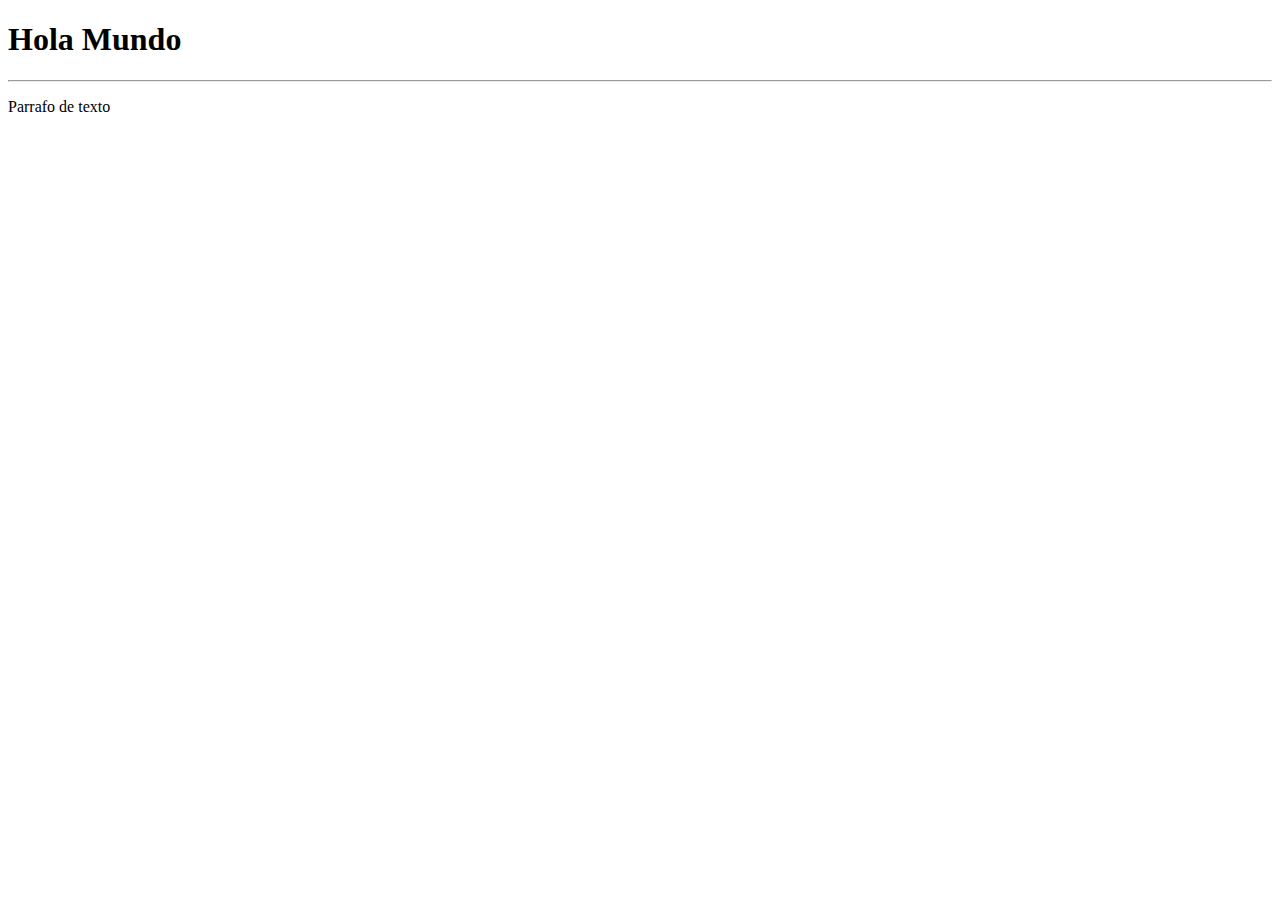
<file: Javascripts/01 - Fundamentos/index.html>
<!DOCTYPE html>
<html lang="en">
<head>
    <meta charset="UTF-8">
    <meta name="viewport" content="width=device-width, initial-scale=1.0">
    <title>Document</title>
</head>
<body>
    <h1>Hola Mundo</h1>
    <hr>
    
    <p>Parrafo de texto</p>
    
    <!-- <script src="assets/js/app.js"></script> -->
    <!-- <script src="assets/js/alerts.js"></script> -->
    <!-- <script src="assets/js/primitivos.js"></script> -->
    <!-- <script src="assets/js/palabras-reservadas.js"></script> -->
    <!-- <script src="assets/js/arreglos.js"></script> -->
    <!-- <script src="assets/js/arreglos2.js"></script> -->
    <!-- <script src="assets/js/objeto_literal.js"></script> -->
    <!-- <script src="assets/js/funciones.js"></script> -->
    <!-- <script src="assets/js/protip-return.js"></script> -->
    <!-- <script src="assets/js/valor-referencia.js"></script> -->
    <!-- <script src="assets/js/if-else.js"></script> -->
    <!-- <script src="assets/js/logica-booleana.js"></script> -->
    <!-- <script src="assets/js/operador-ternario.js"></script> -->
    <!-- <script src="assets/js/protip-ternario.js"></script> -->
    <!-- <script src="assets/js/switch.js"></script> -->
    <!-- <script src="assets/js/ciclos/while-do-while.js"></script> -->
    <script src="assets/js/ciclos/for.js"></script>

</body>
</html>
</file>
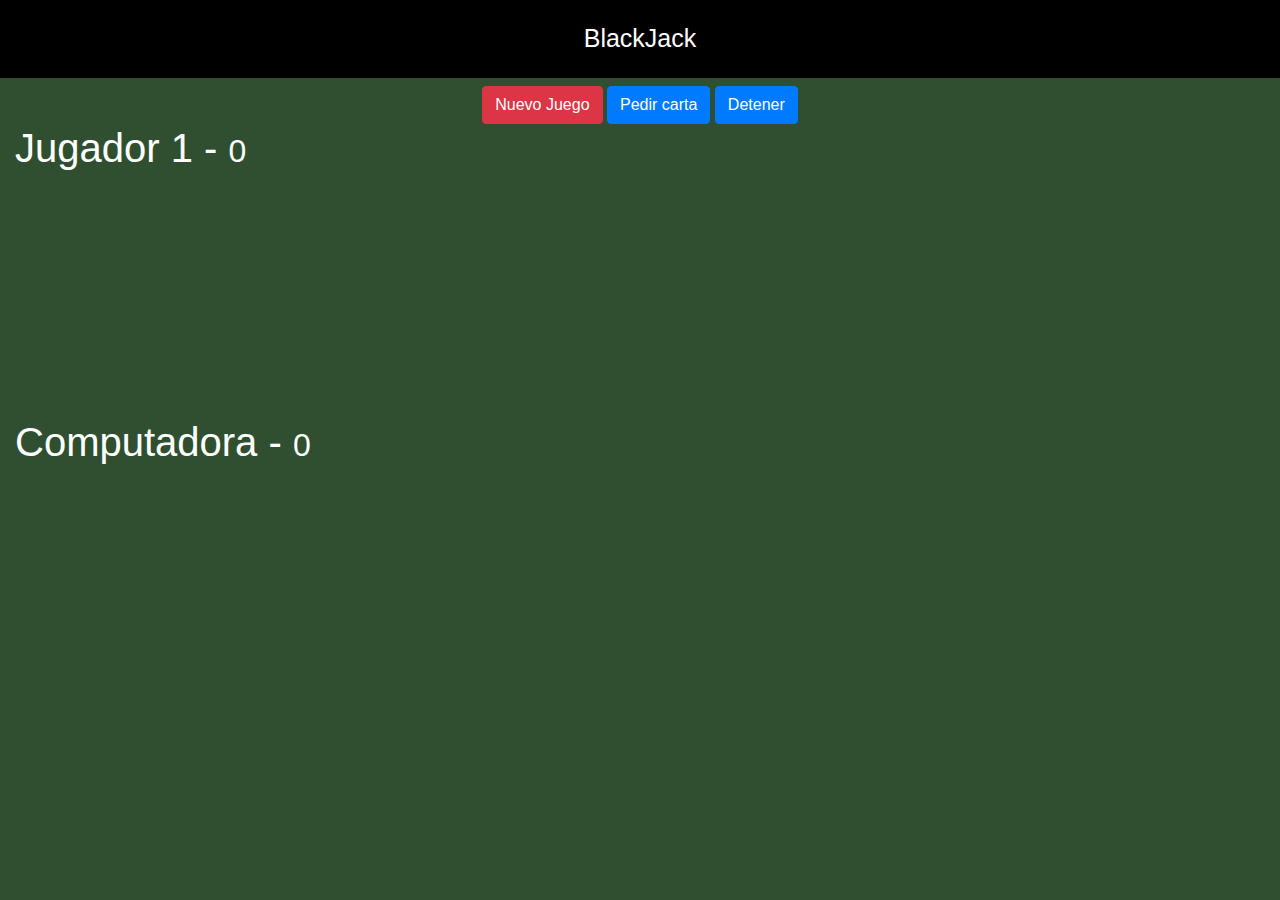
<file: Javascripts/02 - BlackJack/index.html>
<!DOCTYPE html>
<html lang="es">
<head>
    <meta charset="UTF-8">
    <meta name="viewport" content="width=device-width, initial-scale=1.0">
    <title>02 - BlackJack</title>
    <!--! BOOTSTRAP -->
    <link rel="stylesheet" href="https://cdn.jsdelivr.net/npm/bootstrap@4.4.1/dist/css/bootstrap.min.css" integrity="sha384-Vkoo8x4CGsO3+Hhxv8T/Q5PaXtkKtu6ug5TOeNV6gBiFeWPGFN9MuhOf23Q9Ifjh" crossorigin="anonymous">
    <link rel="stylesheet" href="assets/css/styles.css">

</head>
<body>
<!--! Cuando importamos un js este tienen control de todos los elementos del index -->
<header class="titulo">BlackJack</header>
    <div class="row mt-2"><!--* es una clase de bootraps espacio en parte superior del div  -->
        <div class="col text-center"><!--* clase col centrados -->
            <button id="btnNuevo" class="btn btn-danger">Nuevo Juego</button>
            <button id="btnPedir" class="btn btn-primary">Pedir carta</button>
            <button id="btnDetener" class="btn btn-primary">Detener</button>
        </div>
    </div>

    <div class="row container"> <!--* class row una linea container para que no quede pegado en los bordes  -->
        <div class="col">
            <h1>Jugador 1 - <small>0</small></h1>
            <div id="jugador-cartas">
                <!-- <img class="carta" src="assets/cartas/3H.png" alt=""> -->
                <!-- <img class="carta" src="assets/cartas/3H.png" alt=""> -->
                <!-- <img class="carta" src="assets/cartas/3H.png" alt=""> -->
                <!-- <img class="carta" src="assets/cartas/3H.png" alt=""> -->
            </div>
        </div>
    </div>

    <div class="row container mt-2"><!--* mt-2 para separar un poco un div de otro  --> 
        <div class="col">
            <h1>Computadora - <small>0</small></h1>
            <div id="computadora-cartas">
                <!-- <img class="carta" src="assets/cartas/3H.png" alt=""> -->
                <!-- <img class="carta" src="assets/cartas/3H.png" alt=""> -->
                <!-- <img class="carta" src="assets/cartas/3H.png" alt=""> -->
                <!-- <img class="carta" src="assets/cartas/3H.png" alt=""> -->
            </div>
        </div>
    </div>

<!--! Importante tener el js al final del html, porque usa referencias de mas arriba, y puede quedar tildada la web tambien  -->

<script src="assets/js/underscore-min.js"></script>
<script src="assets/js/juego.js"></script>

</body>
</html>
</file>
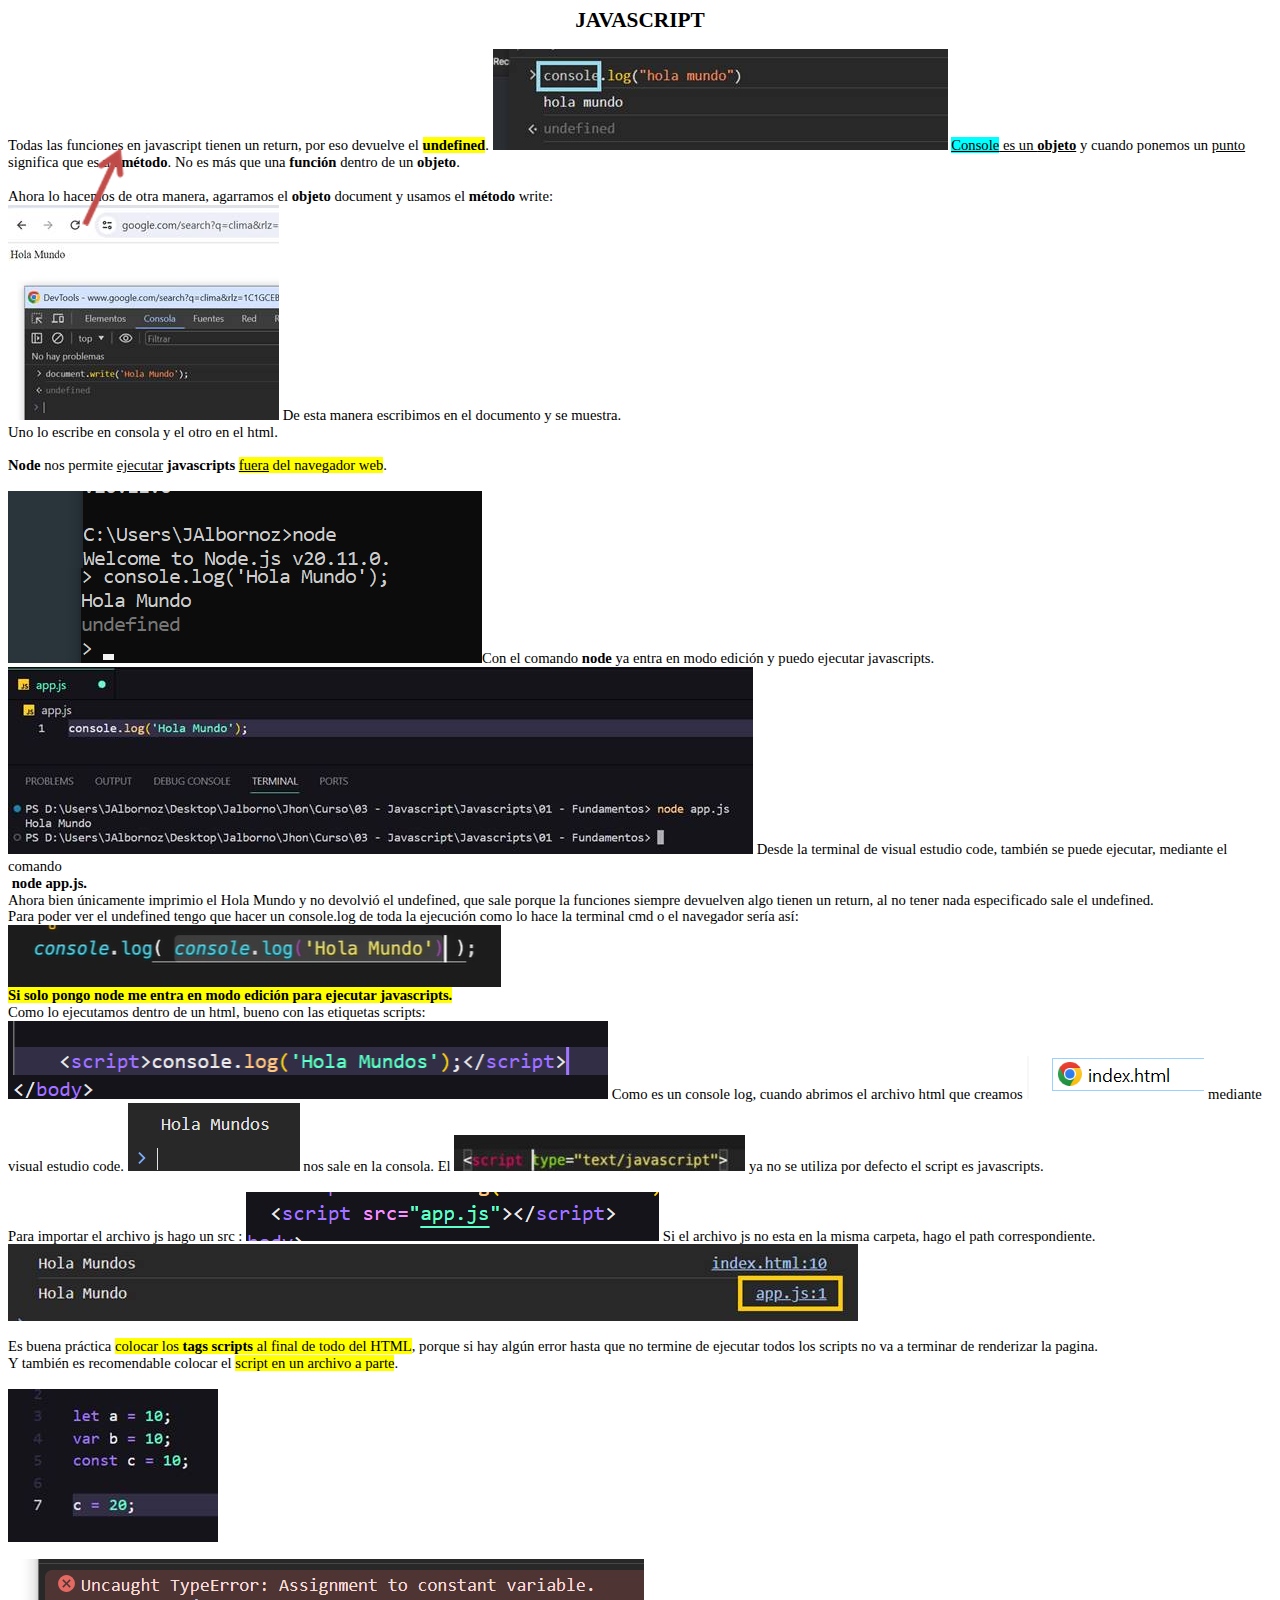
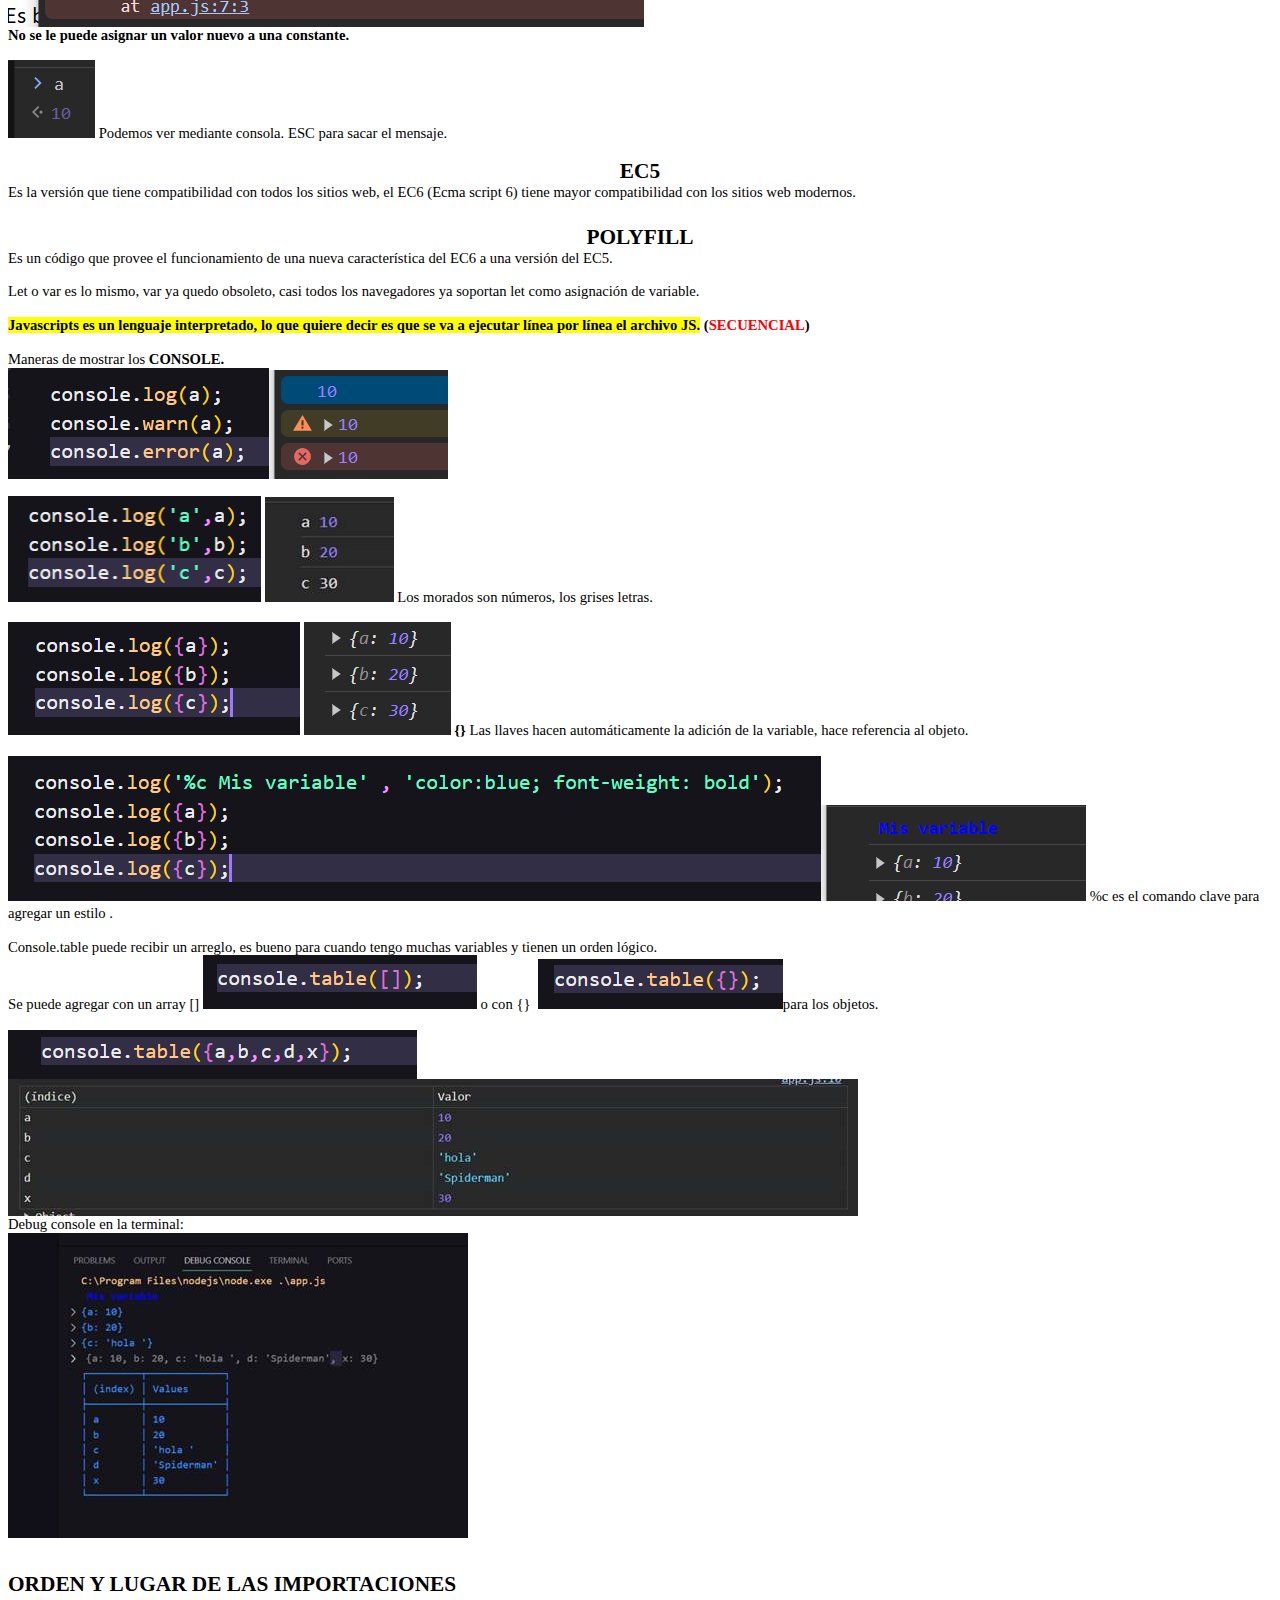
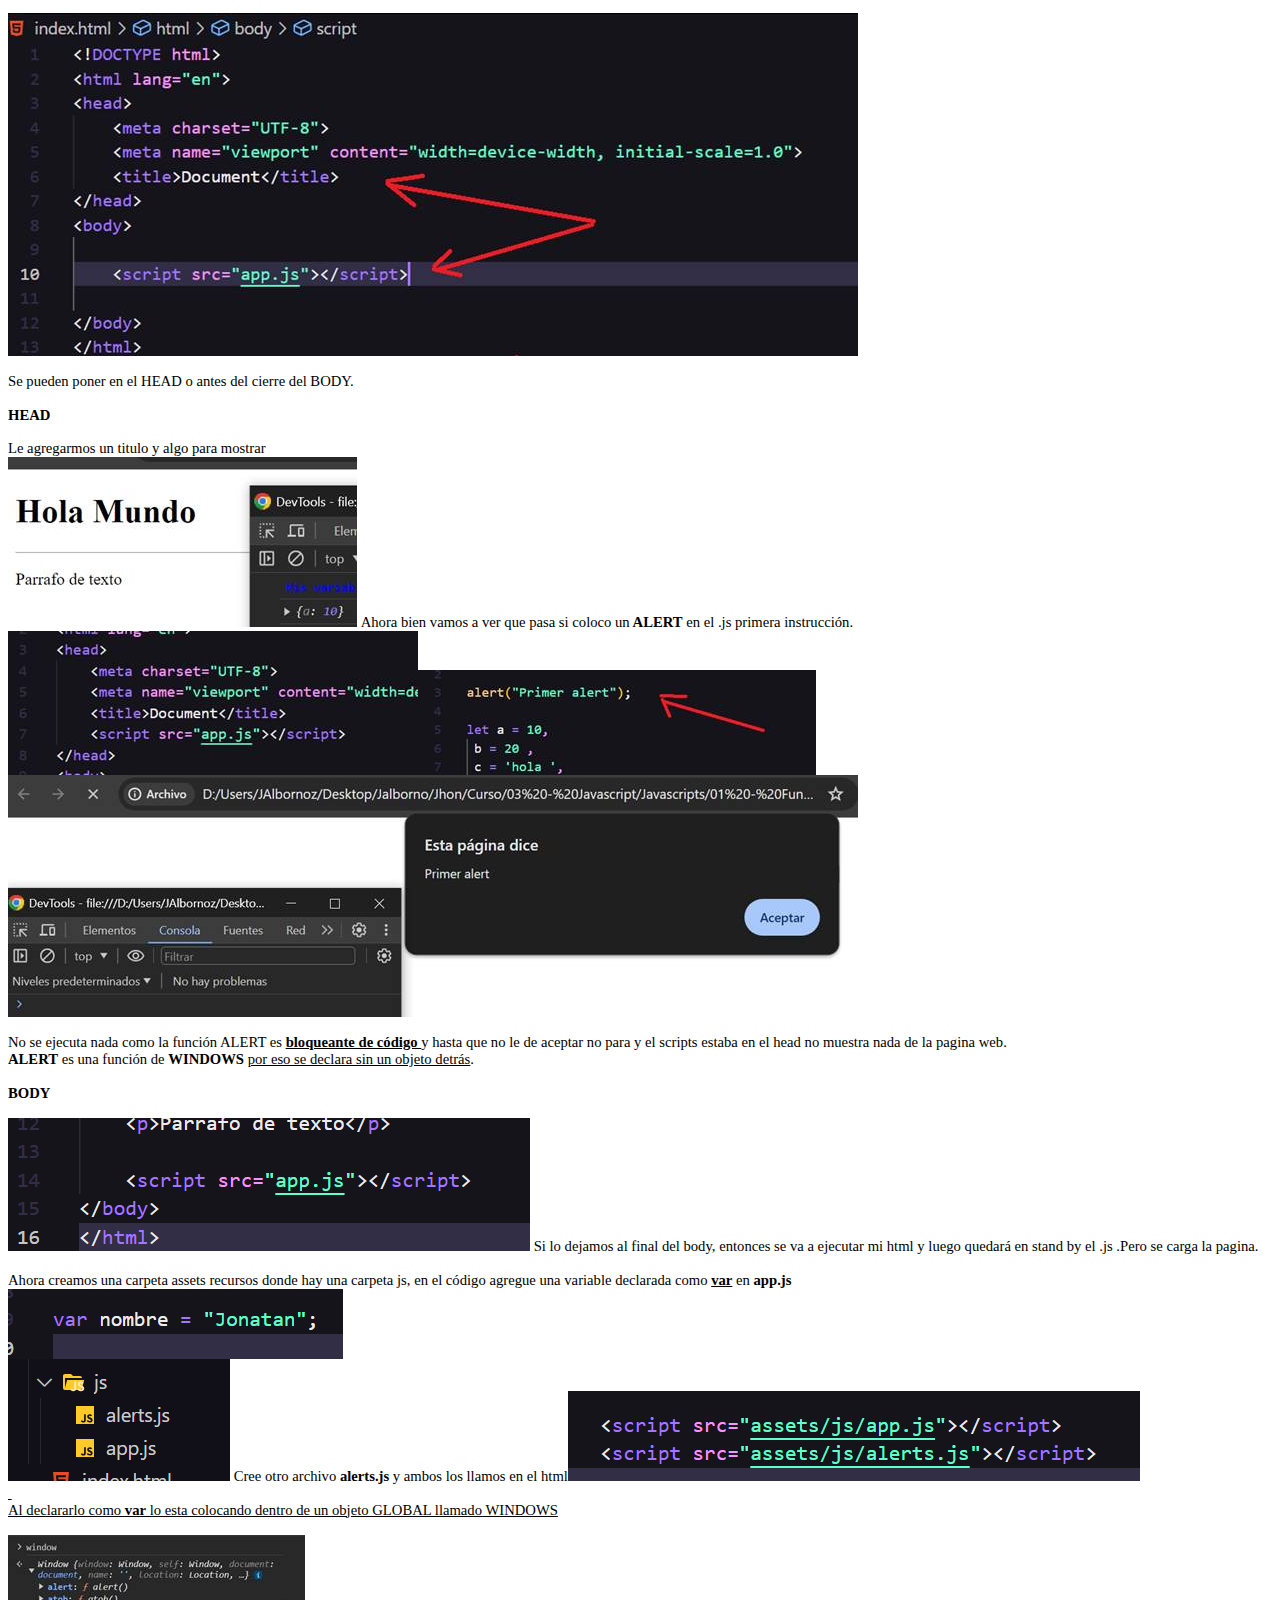
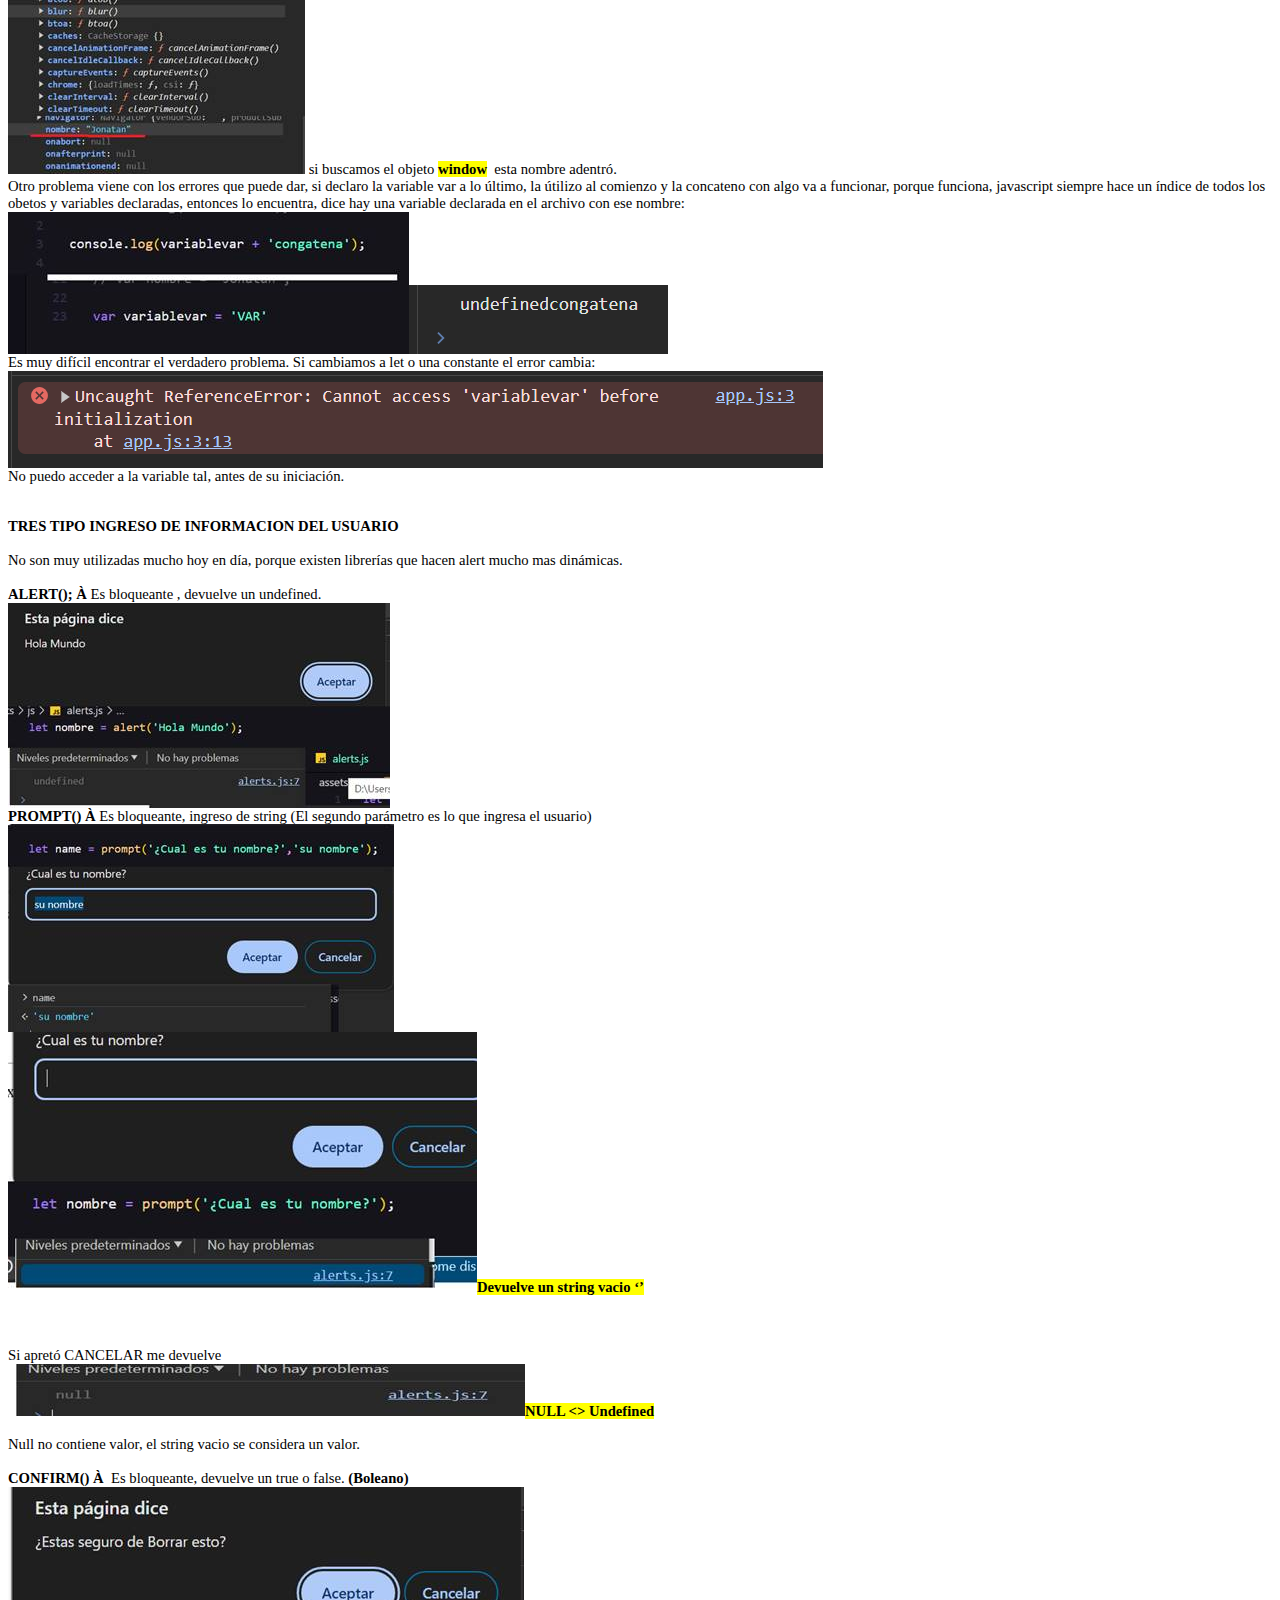
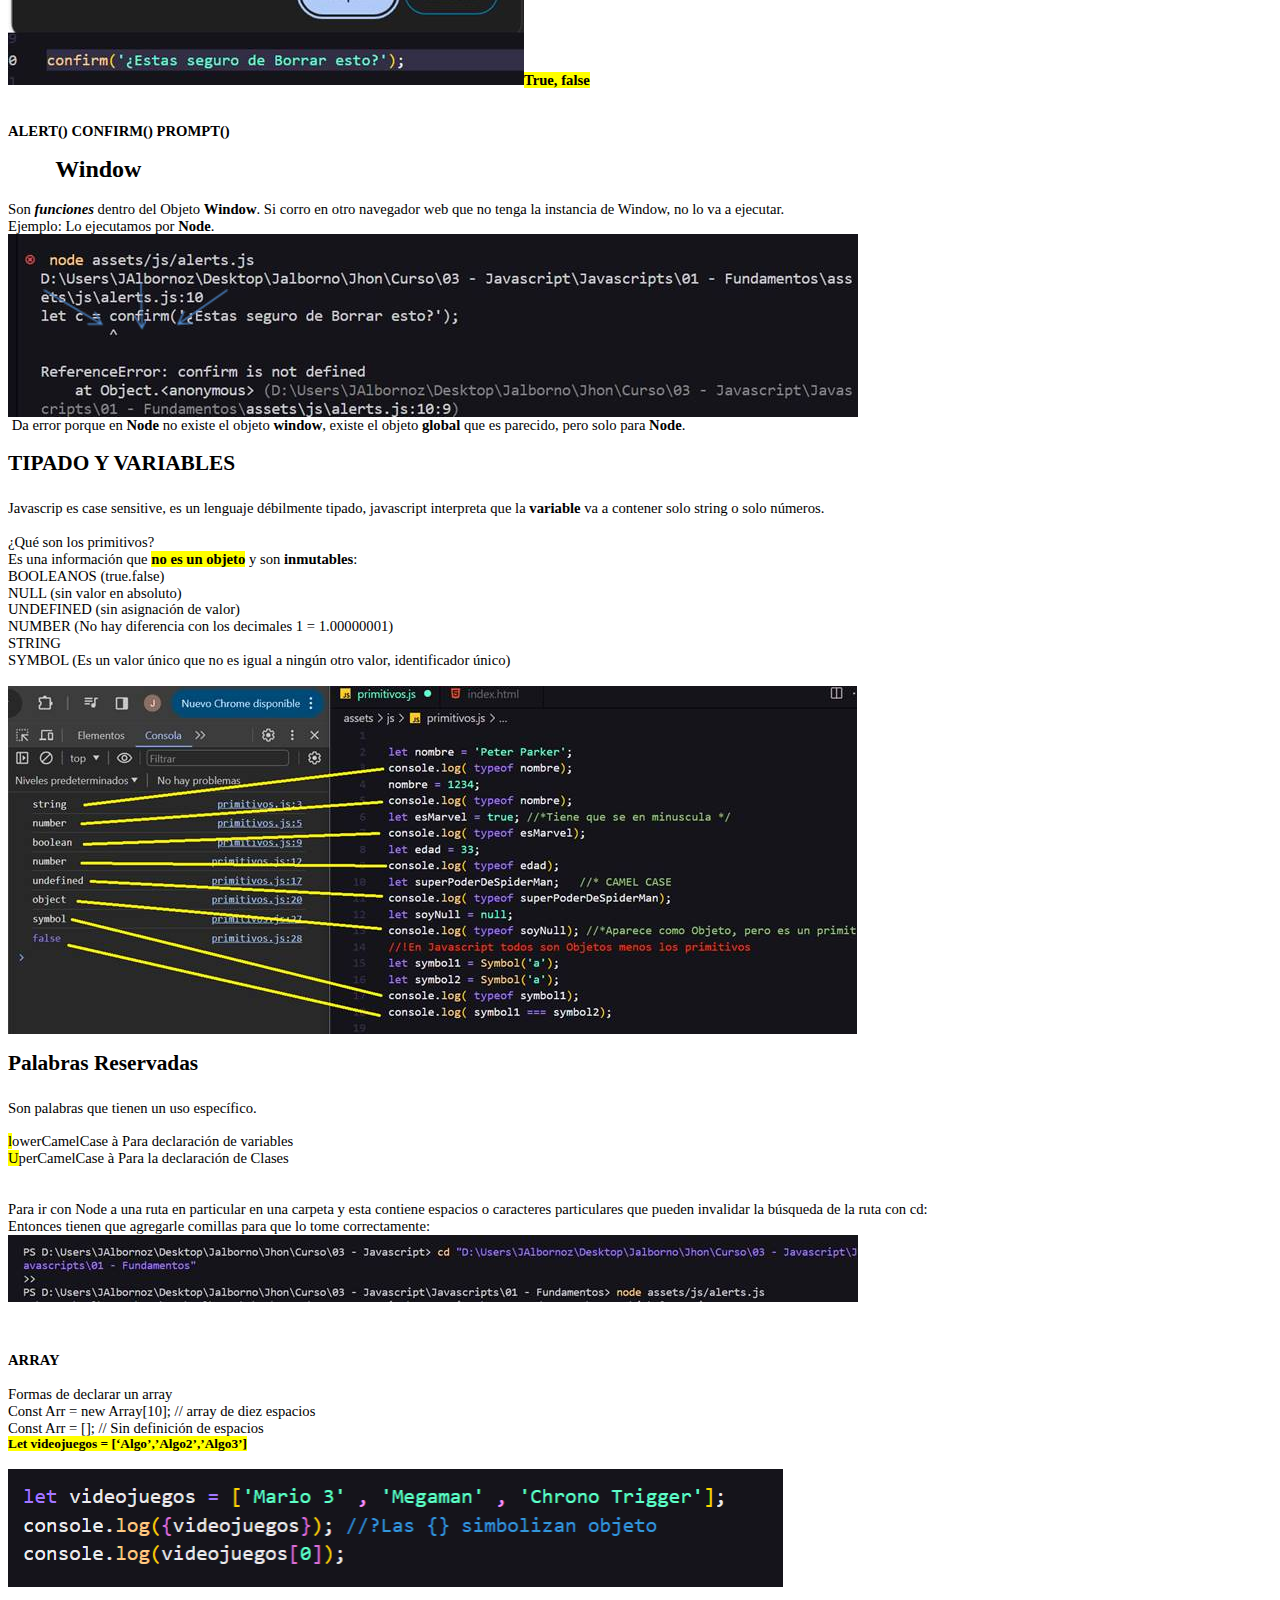
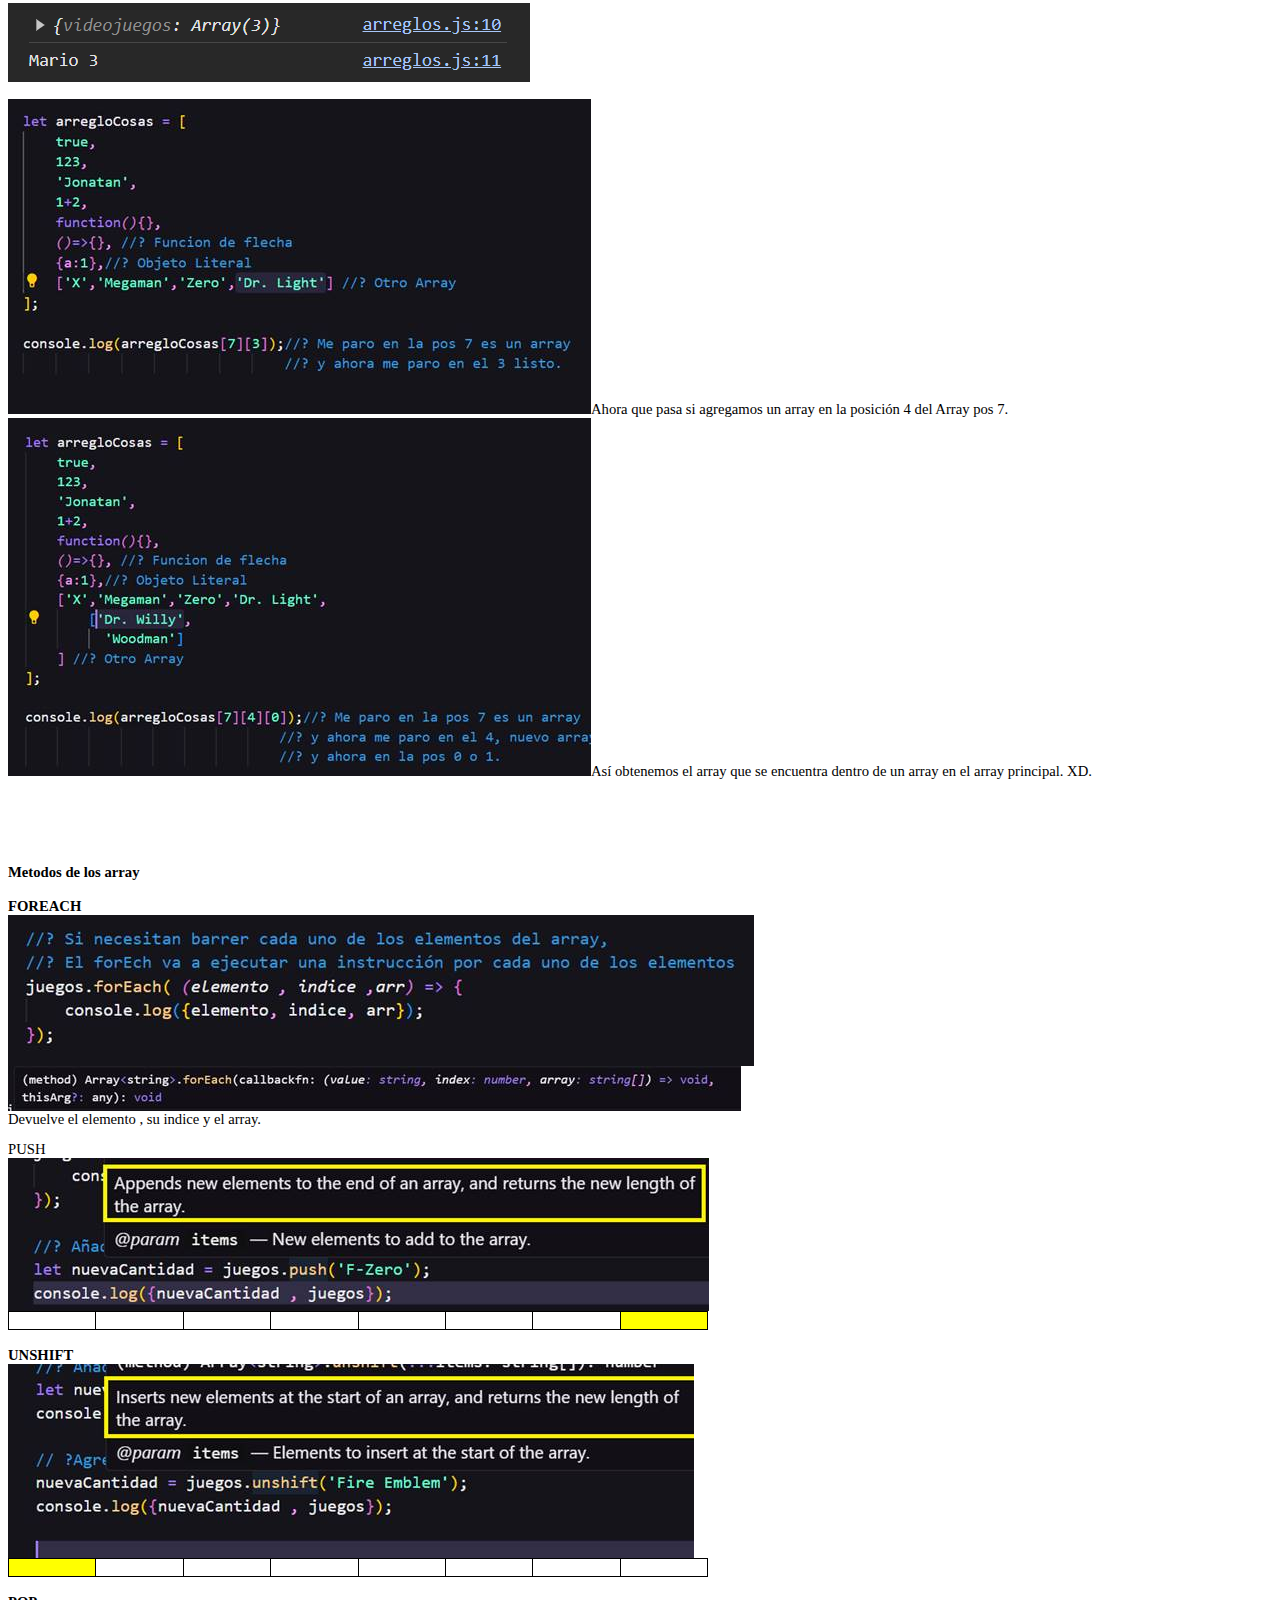
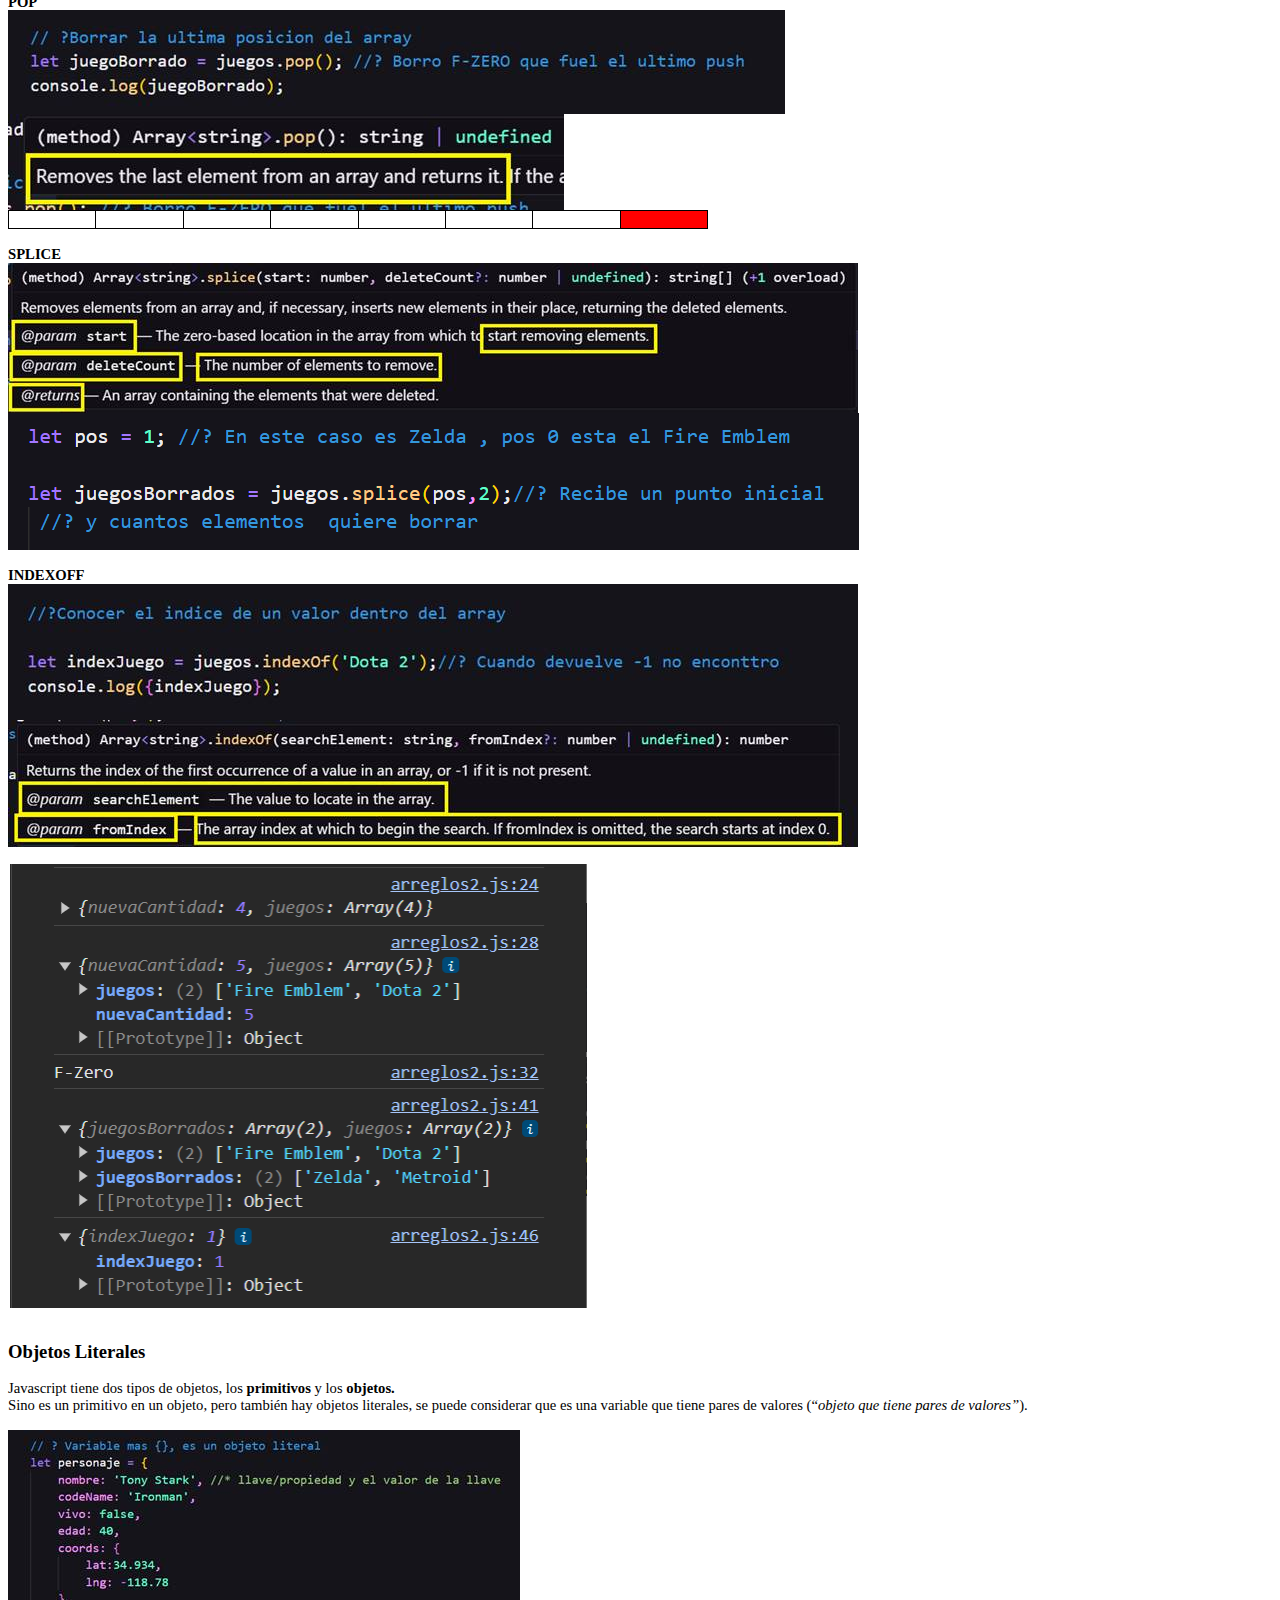
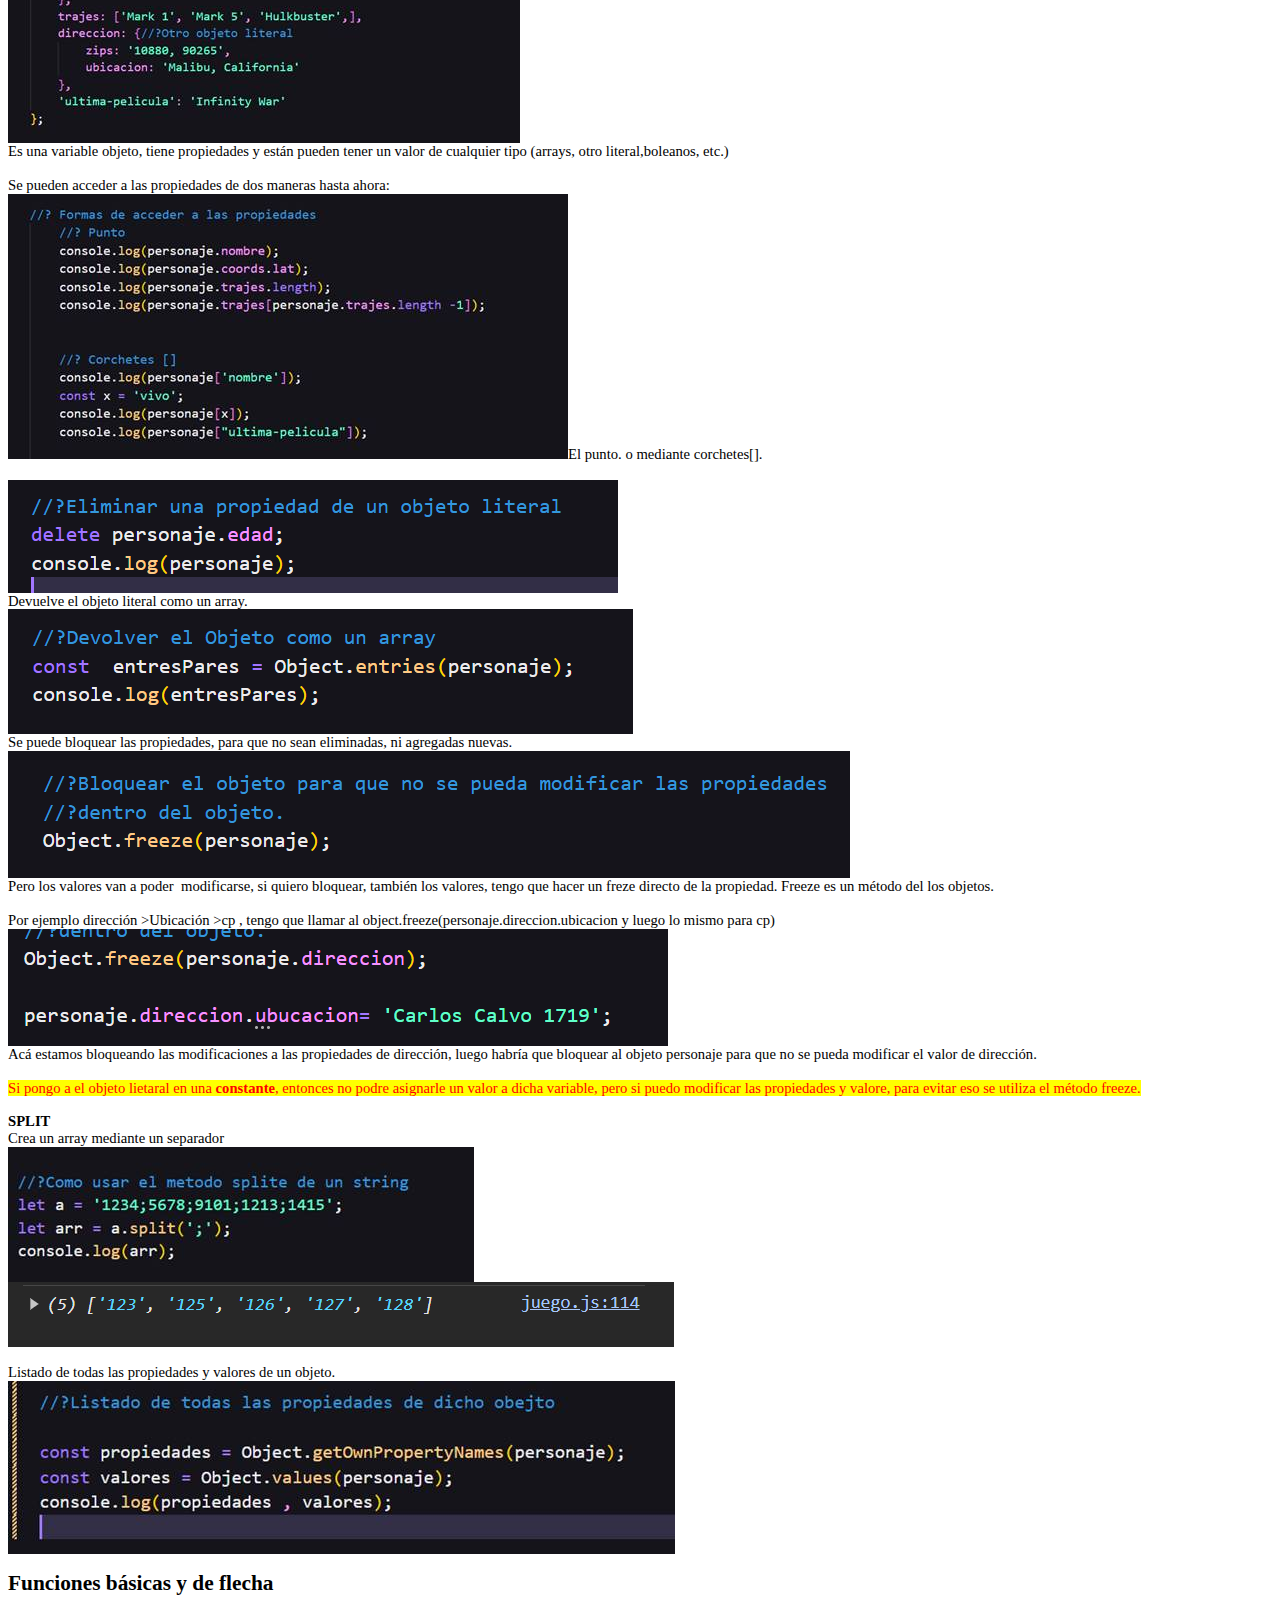
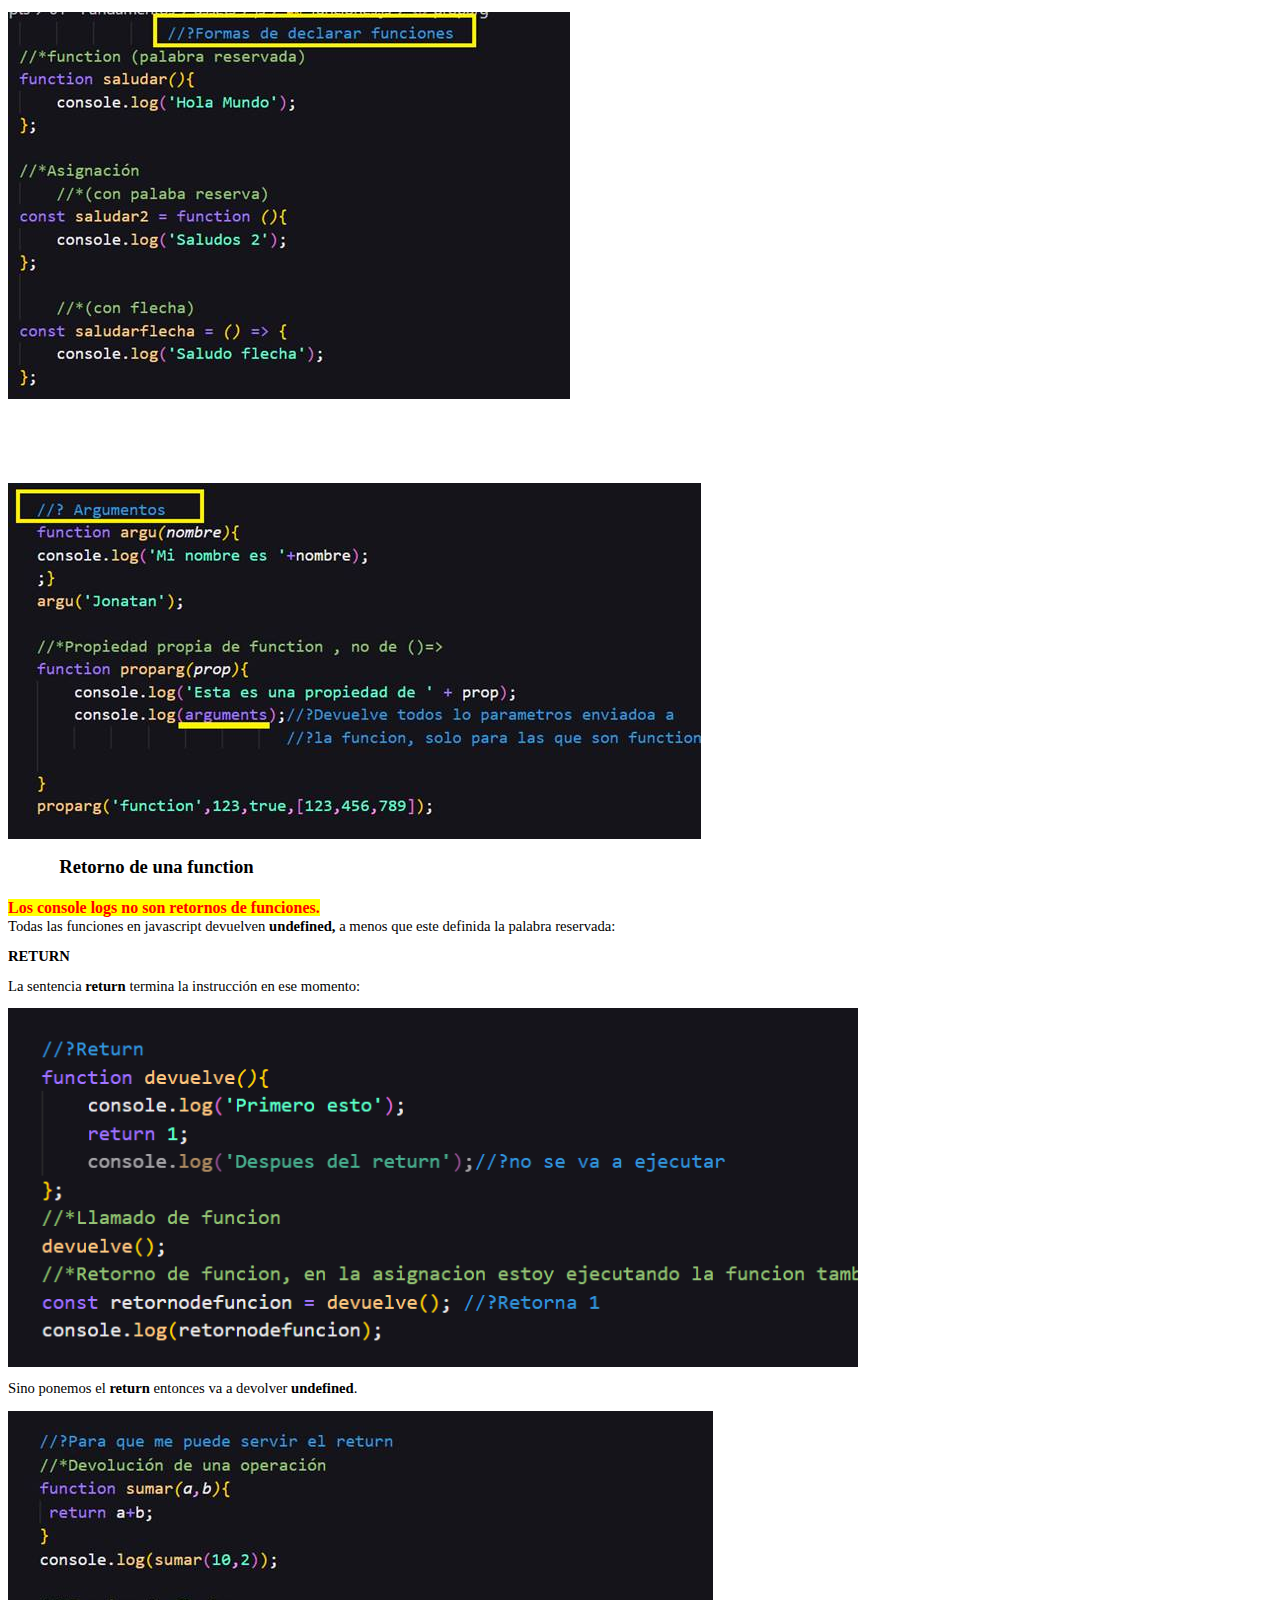
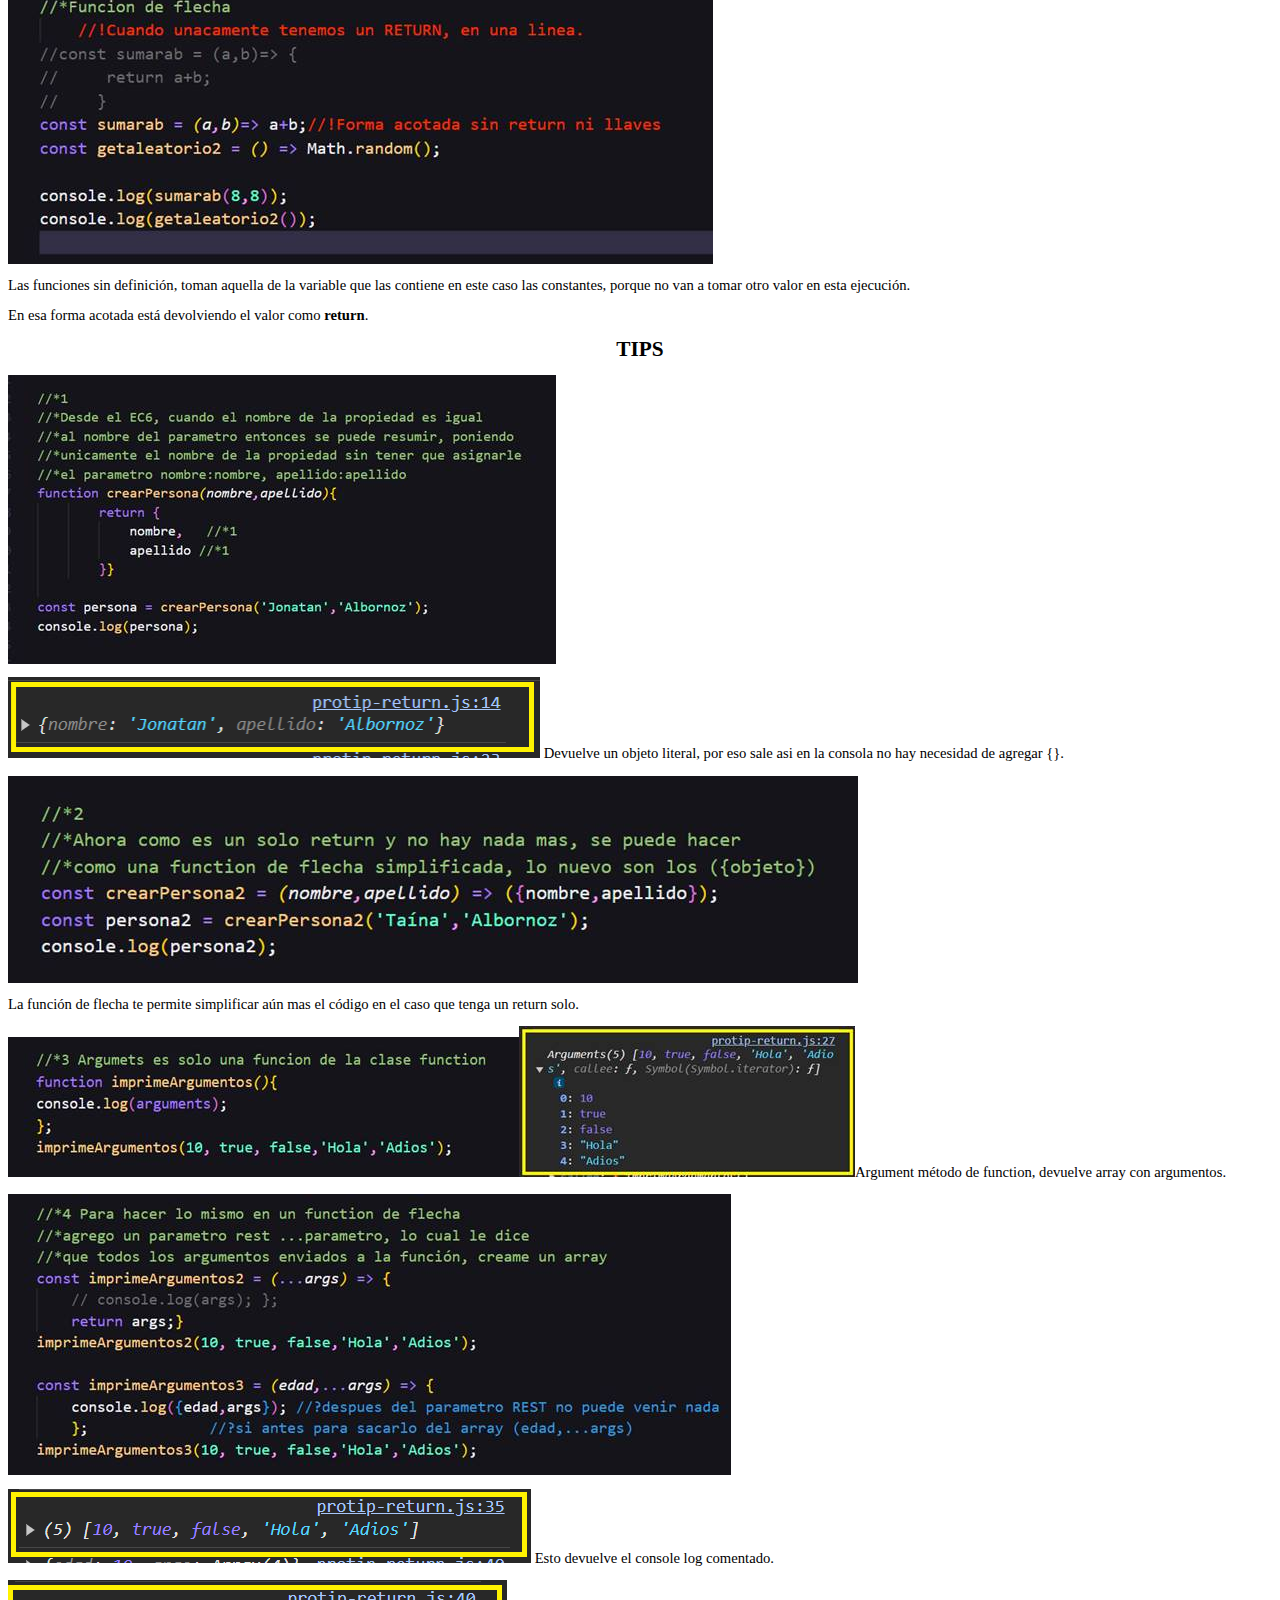
<file: guiaJs/temp.htm>
<html>

<head>
<meta http-equiv=Content-Type content="text/html; charset=windows-1252">
<meta name=Generator content="Microsoft Word 14 (filtered)">
<style>
<!--
 /* Font Definitions */
 @font-face
	{font-family:Wingdings;
	panose-1:5 0 0 0 0 0 0 0 0 0;}
@font-face
	{font-family:Wingdings;
	panose-1:5 0 0 0 0 0 0 0 0 0;}
@font-face
	{font-family:Calibri;
	panose-1:2 15 5 2 2 2 4 3 2 4;}
@font-face
	{font-family:Tahoma;
	panose-1:2 11 6 4 3 5 4 4 2 4;}
 /* Style Definitions */
 p.MsoNormal, li.MsoNormal, div.MsoNormal
	{margin-top:0cm;
	margin-right:0cm;
	margin-bottom:10.0pt;
	margin-left:0cm;
	line-height:115%;
	font-size:11.0pt;
	font-family:"Calibri","sans-serif";}
p.MsoAcetate, li.MsoAcetate, div.MsoAcetate
	{mso-style-link:"Texto de globo Car";
	margin:0cm;
	margin-bottom:.0001pt;
	font-size:8.0pt;
	font-family:"Tahoma","sans-serif";}
span.TextodegloboCar
	{mso-style-name:"Texto de globo Car";
	mso-style-link:"Texto de globo";
	font-family:"Tahoma","sans-serif";}
.MsoChpDefault
	{font-family:"Calibri","sans-serif";}
.MsoPapDefault
	{margin-bottom:10.0pt;
	line-height:115%;}
@page WordSection1
	{size:595.3pt 841.9pt;
	margin:70.85pt 3.0cm 70.85pt 3.0cm;}
div.WordSection1
	{page:WordSection1;}
-->
</style>

</head>

<body lang=ES-AR>

<div class=WordSection1>

<p class=MsoNormal align=center style='margin-top:0cm;margin-right:0cm;
margin-bottom:0cm;margin-left:35.4pt;margin-bottom:.0001pt;text-align:center;
text-indent:-35.4pt'><b><span lang=ES style='font-size:16.0pt;line-height:115%'>JAVASCRIPT</span></b></p>

<p class=MsoNormal style='margin-bottom:0cm;margin-bottom:.0001pt'><b><span
lang=ES>&nbsp;</span></b></p>

<p class=MsoNormal style='margin-bottom:0cm;margin-bottom:.0001pt'><span
style='position:absolute;z-index:251659264;margin-left:74px;margin-top:96px;
width:45px;height:81px'><img width=45 height=81 src="temp_archivos/image001.png"></span><span
lang=ES>Todas las funciones en javascript tienen un return, por eso devuelve el
<b><span style='background:yellow'>undefined</span></b>. </span><img width=455
height=101 id="Imagen 1" src="temp_archivos/image002.jpg">�<u><span lang=ES
style='background:aqua'>Console</span><span lang=ES> es un <b>objeto</b></span></u><span
lang=ES> y cuando ponemos un <u>punto</u> significa que es un <b>m�todo</b>. No
es m�s que una <b>funci�n</b> dentro de un <b>objeto</b>. </span></p>

<p class=MsoNormal style='margin-bottom:0cm;margin-bottom:.0001pt'><span
lang=ES>&nbsp;</span></p>

<p class=MsoNormal style='margin-bottom:0cm;margin-bottom:.0001pt'><span
lang=ES>Ahora lo hacemos de otra manera, agarramos el <b>objeto</b> document y
usamos el <b>m�todo</b> write:</span></p>

<p class=MsoNormal style='margin-bottom:0cm;margin-bottom:.0001pt'><img
width=271 height=215 id="Imagen 3" src="temp_archivos/image003.jpg"><span
lang=ES>�De esta manera escribimos en el documento y se muestra.</span></p>

<p class=MsoNormal style='margin-bottom:0cm;margin-bottom:.0001pt'><span
lang=ES>Uno lo escribe en consola y el otro en el html.</span></p>

<p class=MsoNormal style='margin-bottom:0cm;margin-bottom:.0001pt'><span
lang=ES>&nbsp;</span></p>

<p class=MsoNormal style='margin-bottom:0cm;margin-bottom:.0001pt'><b><span
lang=ES>Node</span></b><span lang=ES> nos permite <u>ejecutar</u> <b>javascripts</b>
<u><span style='background:yellow'>fuera</span></u><span style='background:
yellow'> del navegador web</span>.</span></p>

<p class=MsoNormal style='margin-bottom:0cm;margin-bottom:.0001pt'><span
lang=ES>&nbsp;</span></p>

<p class=MsoNormal style='margin-bottom:0cm;margin-bottom:.0001pt'><img
width=474 height=172 id="Imagen 4" src="temp_archivos/image004.png"><span
lang=ES>Con el comando <b>node</b> ya entra en modo edici�n y puedo ejecutar
javascripts.</span></p>

<p class=MsoNormal style='margin-bottom:0cm;margin-bottom:.0001pt'><img
width=745 height=187 id="Imagen 5" src="temp_archivos/image005.jpg"><span
lang=ES>�Desde la terminal de visual estudio code, tambi�n se puede ejecutar,
mediante el comando</span></p>

<p class=MsoNormal style='margin-bottom:0cm;margin-bottom:.0001pt'><b><span
lang=ES>�node app.js.</span></b></p>

<p class=MsoNormal style='margin-bottom:0cm;margin-bottom:.0001pt'><span
lang=ES>Ahora bien �nicamente imprimio el Hola Mundo y no devolvi� el
undefined, que sale porque la funciones siempre devuelven algo tienen un
return, al no tener nada especificado sale el undefined.</span></p>

<p class=MsoNormal style='margin-bottom:0cm;margin-bottom:.0001pt'><span
lang=ES>Para poder ver el undefined tengo que hacer un console.log de toda la
ejecuci�n como lo hace la terminal cmd o el navegador ser�a as�:</span></p>

<p class=MsoNormal style='margin-bottom:0cm;margin-bottom:.0001pt'><img
width=493 height=62 id="Imagen 6" src="temp_archivos/image006.png"></p>

<p class=MsoNormal style='margin-bottom:0cm;margin-bottom:.0001pt'><b><span
lang=ES style='background:yellow'>Si solo pongo node me entra en modo edici�n
para ejecutar javascripts.</span></b></p>

<p class=MsoNormal style='margin-bottom:0cm;margin-bottom:.0001pt'><span
lang=ES>Como lo ejecutamos dentro de un html, bueno con las etiquetas scripts:</span></p>

<p class=MsoNormal style='margin-bottom:0cm;margin-bottom:.0001pt'><img
width=600 height=78 id="Imagen 7" src="temp_archivos/image007.png"><span
lang=ES>�Como es un console log, cuando abrimos el archivo html que creamos </span><img
width=178 height=43 id="Imagen 8" src="temp_archivos/image008.png"><span
lang=ES>�mediante visual estudio code. </span><img width=172 height=68
id="Imagen 9" src="temp_archivos/image009.png"><span lang=ES>�nos sale en la
consola. El </span><img width=291 height=36 id="Imagen 10"
src="temp_archivos/image010.jpg"><span lang=ES>�ya no se utiliza por defecto el
script es javascripts.</span></p>

<p class=MsoNormal style='margin-bottom:0cm;margin-bottom:.0001pt'><span
lang=ES>&nbsp;</span></p>

<p class=MsoNormal style='margin-bottom:0cm;margin-bottom:.0001pt'><span
lang=ES>Para importar el archivo js hago un src : </span><img width=413
height=49 id="Imagen 12" src="temp_archivos/image011.png"><span lang=ES>�Si el
archivo js no esta en la misma carpeta, hago el path correspondiente.</span></p>

<p class=MsoNormal style='margin-bottom:0cm;margin-bottom:.0001pt'><img
width=850 height=77 id="Imagen 13" src="temp_archivos/image012.jpg"></p>

<p class=MsoNormal style='margin-bottom:0cm;margin-bottom:.0001pt'><span
lang=ES>&nbsp;</span></p>

<p class=MsoNormal style='margin-bottom:0cm;margin-bottom:.0001pt'><span
lang=ES>Es buena pr�ctica <span style='background:yellow'>colocar los <b>tags
scripts</b> al final de todo del HTML</span>, porque si hay alg�n error hasta
que no termine de ejecutar todos los scripts no va a terminar de renderizar la
pagina.</span></p>

<p class=MsoNormal style='margin-bottom:0cm;margin-bottom:.0001pt'><span
lang=ES>Y tambi�n es recomendable colocar el <span style='background:yellow'>script
en un archivo a parte</span>.</span></p>

<p class=MsoNormal style='margin-bottom:0cm;margin-bottom:.0001pt'><span
lang=ES>&nbsp;</span></p>

<p class=MsoNormal style='margin-bottom:0cm;margin-bottom:.0001pt'><img
width=210 height=153 id="Imagen 11" src="temp_archivos/image013.jpg"></p>

<p class=MsoNormal style='margin-bottom:0cm;margin-bottom:.0001pt'><b><span
lang=ES>&nbsp;</span></b></p>

<p class=MsoNormal style='margin-bottom:0cm;margin-bottom:.0001pt'><b><img
width=636 height=68 id="Imagen 14" src="temp_archivos/image014.png"></b></p>

<p class=MsoNormal style='margin-bottom:0cm;margin-bottom:.0001pt'><b><span
lang=ES>No se le puede asignar un valor nuevo a una constante.</span></b></p>

<p class=MsoNormal style='margin-bottom:0cm;margin-bottom:.0001pt'><b><span
lang=ES>&nbsp;</span></b></p>

<p class=MsoNormal style='margin-bottom:0cm;margin-bottom:.0001pt'><b><img
width=87 height=78 id="Imagen 15" src="temp_archivos/image015.png"></b><b>�</b><span
lang=ES>Podemos ver mediante consola. ESC para sacar el mensaje.</span></p>

<p class=MsoNormal style='margin-bottom:0cm;margin-bottom:.0001pt'><span
lang=ES>&nbsp;</span></p>

<p class=MsoNormal align=center style='margin-bottom:0cm;margin-bottom:.0001pt;
text-align:center'><b><span lang=ES style='font-size:16.0pt;line-height:115%;
text-transform:uppercase'>EC5</span></b></p>

<p class=MsoNormal style='margin-bottom:0cm;margin-bottom:.0001pt;text-align:
justify'><span lang=ES>Es la versi�n que tiene compatibilidad con todos los
sitios web, el EC6 (Ecma script 6) tiene mayor compatibilidad con los sitios
web modernos.</span></p>

<p class=MsoNormal style='margin-bottom:0cm;margin-bottom:.0001pt;text-align:
justify'><b><span lang=ES style='font-size:16.0pt;line-height:115%;text-transform:
uppercase'>&nbsp;</span></b></p>

<p class=MsoNormal align=center style='margin-bottom:0cm;margin-bottom:.0001pt;
text-align:center'><b><span lang=ES style='font-size:16.0pt;line-height:115%;
text-transform:uppercase'>polyfill</span></b></p>

<p class=MsoNormal style='margin-bottom:0cm;margin-bottom:.0001pt'><span
lang=ES>Es un c�digo que provee el funcionamiento de una nueva caracter�stica
del EC6 a una versi�n del EC5.</span></p>

<p class=MsoNormal style='margin-bottom:0cm;margin-bottom:.0001pt'><span
lang=ES>&nbsp;</span></p>

<p class=MsoNormal style='margin-bottom:0cm;margin-bottom:.0001pt'><span
lang=ES>Let o var es lo mismo, var ya quedo obsoleto, casi todos los
navegadores ya soportan let como asignaci�n de variable.</span></p>

<p class=MsoNormal style='margin-bottom:0cm;margin-bottom:.0001pt'><span
lang=ES>&nbsp;</span></p>

<p class=MsoNormal style='margin-bottom:0cm;margin-bottom:.0001pt'><b><span
lang=ES style='background:yellow'>Javascripts es un lenguaje interpretado, lo
que quiere decir es que se va a ejecutar l�nea por l�nea el archivo JS.</span></b><b><span
lang=ES> (<span style='color:red;text-transform:uppercase'>secuencial</span>)</span></b></p>

<p class=MsoNormal style='margin-bottom:0cm;margin-bottom:.0001pt'><span
lang=ES>&nbsp;</span></p>

<p class=MsoNormal style='margin-bottom:0cm;margin-bottom:.0001pt'><span
lang=ES>Maneras de mostrar los <a name=CONSOLE><b><span style='text-transform:
uppercase'>console</span></b></a><b><span style='text-transform:uppercase'>. </span></b></span></p>

<p class=MsoNormal style='margin-bottom:0cm;margin-bottom:.0001pt'><img
width=261 height=111 id="Imagen 16" src="temp_archivos/image016.png"><img
width=179 height=109 id="Imagen 17" src="temp_archivos/image017.png"></p>

<p class=MsoNormal style='margin-bottom:0cm;margin-bottom:.0001pt'><span
lang=ES>&nbsp;</span></p>

<p class=MsoNormal style='margin-bottom:0cm;margin-bottom:.0001pt'><img
width=253 height=106 id="Imagen 18" src="temp_archivos/image018.png">�<img
width=129 height=105 id="Imagen 19" src="temp_archivos/image019.jpg"><span
lang=ES>�Los morados son n�meros, los grises letras.</span></p>

<p class=MsoNormal style='margin-bottom:0cm;margin-bottom:.0001pt'><span
lang=ES>&nbsp;</span></p>

<p class=MsoNormal style='margin-bottom:0cm;margin-bottom:.0001pt'><img
width=292 height=113 id="Imagen 20" src="temp_archivos/image020.png">�<img
width=147 height=113 id="Imagen 21" src="temp_archivos/image021.png">�<b><span
lang=ES>{}</span></b><span lang=ES> Las llaves hacen autom�ticamente la adici�n
de la variable, hace referencia al objeto.</span></p>

<p class=MsoNormal style='margin-bottom:0cm;margin-bottom:.0001pt'><span
lang=ES>&nbsp;</span></p>

<p class=MsoNormal style='margin-bottom:0cm;margin-bottom:.0001pt'><img
width=813 height=145 id="Imagen 22" src="temp_archivos/image022.png"><img
width=265 height=96 id="Imagen 23" src="temp_archivos/image023.png"><span
lang=ES>�%c es el comando clave para agregar un estilo .</span></p>

<p class=MsoNormal style='margin-bottom:0cm;margin-bottom:.0001pt'><span
lang=ES>&nbsp;</span></p>

<p class=MsoNormal style='margin-bottom:0cm;margin-bottom:.0001pt'><span
lang=ES>Console.table puede recibir un arreglo, es bueno para cuando tengo
muchas variables y tienen un orden l�gico.</span></p>

<p class=MsoNormal style='margin-bottom:0cm;margin-bottom:.0001pt'><span
lang=ES>Se puede agregar con un array [] </span><img width=274 height=54
id="Imagen 24" src="temp_archivos/image024.png">�<span lang=ES>o con {} �</span><img
width=245 height=50 id="Imagen 25" src="temp_archivos/image025.png"><span
lang=ES>para los objetos.</span></p>

<p class=MsoNormal style='margin-bottom:0cm;margin-bottom:.0001pt'><span
lang=ES>&nbsp;</span></p>

<p class=MsoNormal style='margin-bottom:0cm;margin-bottom:.0001pt'><img
width=409 height=49 id="Imagen 26" src="temp_archivos/image026.png"></p>

<p class=MsoNormal style='margin-bottom:0cm;margin-bottom:.0001pt'><img
width=850 height=137 id="Imagen 27" src="temp_archivos/image027.jpg"></p>

<p class=MsoNormal style='margin-bottom:0cm;margin-bottom:.0001pt'><span
lang=ES>Debug console en la terminal:</span></p>

<p class=MsoNormal style='margin-bottom:0cm;margin-bottom:.0001pt'><img
width=460 height=305 id="Imagen 28" src="temp_archivos/image028.jpg"></p>

<p class=MsoNormal style='margin-bottom:0cm;margin-bottom:.0001pt'><span
lang=ES>&nbsp;</span></p>

<p class=MsoNormal style='margin-bottom:0cm;margin-bottom:.0001pt'><span
lang=ES>&nbsp;</span></p>

<p class=MsoNormal style='margin-bottom:0cm;margin-bottom:.0001pt'><b><span
lang=ES style='font-size:16.0pt;line-height:115%;text-transform:uppercase'>Orden
y lugar de las importaciones</span></b></p>

<p class=MsoNormal style='margin-bottom:0cm;margin-bottom:.0001pt'><span
lang=ES>&nbsp;</span></p>

<p class=MsoNormal style='margin-bottom:0cm;margin-bottom:.0001pt'><img
width=850 height=343 id="Imagen 29" src="temp_archivos/image029.jpg"></p>

<p class=MsoNormal style='margin-bottom:0cm;margin-bottom:.0001pt'><span
lang=ES>&nbsp;</span></p>

<p class=MsoNormal style='margin-bottom:0cm;margin-bottom:.0001pt'><span
lang=ES>Se pueden poner en el HEAD o antes del cierre del BODY.</span></p>

<p class=MsoNormal style='margin-bottom:0cm;margin-bottom:.0001pt'><span
lang=ES>&nbsp;</span></p>

<p class=MsoNormal style='margin-bottom:0cm;margin-bottom:.0001pt'><b><span
lang=ES>HEAD</span></b></p>

<p class=MsoNormal style='margin-bottom:0cm;margin-bottom:.0001pt'><span
lang=ES>&nbsp;</span></p>

<p class=MsoNormal style='margin-bottom:0cm;margin-bottom:.0001pt'><span
lang=ES>Le agregarmos un titulo y algo para mostrar</span></p>

<p class=MsoNormal style='margin-bottom:0cm;margin-bottom:.0001pt'><img
width=349 height=170 id="Imagen 30" src="temp_archivos/image030.jpg"><span
lang=ES>�Ahora bien vamos a ver que pasa si coloco un<b> ALERT</b> en el .js primera
instrucci�n.</span></p>

<p class=MsoNormal style='margin-bottom:0cm;margin-bottom:.0001pt'><img
width=410 height=144 id="Imagen 31" src="temp_archivos/image031.jpg"><img
width=398 height=105 id="Imagen 32" src="temp_archivos/image032.jpg"></p>

<p class=MsoNormal style='margin-bottom:0cm;margin-bottom:.0001pt'><img
width=850 height=242 id="Imagen 33" src="temp_archivos/image033.jpg"></p>

<p class=MsoNormal style='margin-bottom:0cm;margin-bottom:.0001pt'><span
lang=ES>&nbsp;</span></p>

<p class=MsoNormal style='margin-bottom:0cm;margin-bottom:.0001pt'><span
lang=ES>No se ejecuta nada como la funci�n ALERT es <b><u>bloqueante de c�digo </u></b>y
hasta que no le de aceptar no para y el scripts estaba en el head no muestra
nada de la pagina web.</span></p>

<p class=MsoNormal style='margin-bottom:0cm;margin-bottom:.0001pt'><b><span
lang=ES>ALERT</span></b><span lang=ES> es una funci�n de <b>WINDOWS</b> <u>por
eso se declara sin un objeto detr�s</u>.</span></p>

<p class=MsoNormal style='margin-bottom:0cm;margin-bottom:.0001pt'><span
lang=ES>&nbsp;</span></p>

<p class=MsoNormal style='margin-bottom:0cm;margin-bottom:.0001pt'><b><span
lang=ES>BODY</span></b></p>

<p class=MsoNormal style='margin-bottom:0cm;margin-bottom:.0001pt'><span
lang=ES>&nbsp;</span></p>

<p class=MsoNormal style='margin-bottom:0cm;margin-bottom:.0001pt'><img
width=522 height=133 id="Imagen 34" src="temp_archivos/image034.png"><span
lang=ES>�Si lo dejamos al final del body, entonces se va a ejecutar mi html y
luego quedar� en stand by el .js .Pero se carga la pagina.</span></p>

<p class=MsoNormal style='margin-bottom:0cm;margin-bottom:.0001pt'><span
lang=ES>&nbsp;</span></p>

<p class=MsoNormal style='margin-bottom:0cm;margin-bottom:.0001pt'><span
lang=ES>Ahora creamos una carpeta assets recursos donde hay una carpeta js, en
el c�digo agregue una variable declarada como <b><u>var</u></b> en<b> app.js</b></span></p>

<p class=MsoNormal style='margin-bottom:0cm;margin-bottom:.0001pt'><img
width=335 height=70 id="Imagen 36" src="temp_archivos/image035.png"></p>

<p class=MsoNormal style='margin-bottom:0cm;margin-bottom:.0001pt'><img
width=222 height=122 id="Imagen 38" src="temp_archivos/image036.png"><span
lang=ES>�Cree otro archivo <b>alerts.js</b> y ambos los llamos en el html</span><img
width=572 height=90 id="Imagen 39" src="temp_archivos/image037.png"></p>

<p class=MsoNormal style='margin-bottom:0cm;margin-bottom:.0001pt'><u><span
lang=ES><span style='text-decoration:none'>&nbsp;</span></span></u></p>

<p class=MsoNormal style='margin-bottom:0cm;margin-bottom:.0001pt'><u><span
lang=ES>Al declararlo como <b>var</b> lo esta colocando dentro de un objeto
GLOBAL llamado WINDOWS</span></u></p>

<p class=MsoNormal style='margin-bottom:0cm;margin-bottom:.0001pt'><span
lang=ES>&nbsp;</span></p>

<p class=MsoNormal style='margin-bottom:0cm;margin-bottom:.0001pt'><img
width=297 height=239 id="Imagen 40" src="temp_archivos/image038.jpg"><span
lang=ES>�si buscamos el objeto <b><span style='background:yellow'>window</span></b>�
esta nombre adentr�.</span></p>

<p class=MsoNormal style='margin-bottom:0cm;margin-bottom:.0001pt'><span
lang=ES>Otro problema viene con los errores que puede dar, si declaro la
variable var a lo �ltimo, la �tilizo al comienzo y la concateno con algo va a
funcionar, porque funciona, javascript siempre hace un �ndice de todos los
obetos y variables declaradas, entonces lo encuentra, dice hay una variable
declarada en el archivo con ese nombre:</span></p>

<p class=MsoNormal style='margin-bottom:0cm;margin-bottom:.0001pt'><img
width=401 height=142 id="Imagen 41" src="temp_archivos/image039.jpg"><img
width=259 height=69 id="Imagen 42" src="temp_archivos/image040.png"></p>

<p class=MsoNormal style='margin-bottom:0cm;margin-bottom:.0001pt'><span
lang=ES>Es muy dif�cil encontrar el verdadero problema. Si cambiamos a let o
una constante el error cambia:</span></p>

<p class=MsoNormal style='margin-top:0cm;margin-right:0cm;margin-bottom:0cm;
margin-left:35.4pt;margin-bottom:.0001pt;text-indent:-35.4pt'><img width=815
height=97 id="Imagen 43" src="temp_archivos/image041.png"></p>

<p class=MsoNormal style='margin-top:0cm;margin-right:0cm;margin-bottom:0cm;
margin-left:35.4pt;margin-bottom:.0001pt;text-indent:-35.4pt'><span lang=ES>No
puedo acceder a la variable tal, antes de su iniciaci�n.</span></p>

<p class=MsoNormal style='margin-top:0cm;margin-right:0cm;margin-bottom:0cm;
margin-left:35.4pt;margin-bottom:.0001pt;text-indent:-35.4pt'><span lang=ES>&nbsp;</span></p>

<p class=MsoNormal style='margin-top:0cm;margin-right:0cm;margin-bottom:0cm;
margin-left:35.4pt;margin-bottom:.0001pt;text-indent:-35.4pt'><span lang=ES>&nbsp;</span></p>

<p class=MsoNormal style='margin-top:0cm;margin-right:0cm;margin-bottom:0cm;
margin-left:35.4pt;margin-bottom:.0001pt;text-indent:-35.4pt'><b><span lang=ES>TRES
TIPO INGRESO DE INFORMACION DEL USUARIO</span></b></p>

<p class=MsoNormal style='margin-bottom:0cm;margin-bottom:.0001pt'><span
lang=ES>&nbsp;</span></p>

<p class=MsoNormal style='margin-bottom:0cm;margin-bottom:.0001pt'><span
lang=ES>No son muy utilizadas mucho hoy en d�a, porque existen librer�as que
hacen alert mucho mas din�micas.</span></p>

<p class=MsoNormal style='margin-bottom:0cm;margin-bottom:.0001pt'><span
lang=ES>&nbsp;</span></p>

<p class=MsoNormal style='margin-bottom:0cm;margin-bottom:.0001pt'><a
name=ALERT><b><span lang=ES style='text-transform:uppercase'>Alert(); </span></b></a><b><span
lang=ES style='font-family:Wingdings;text-transform:uppercase'>�</span></b><b><span
lang=ES style='text-transform:uppercase'> </span></b><span lang=ES>Es
bloqueante , devuelve un undefined.</span></p>

<p class=MsoNormal style='margin-bottom:0cm;margin-bottom:.0001pt'><img
width=382 height=205 id="Imagen 50" src="temp_archivos/image042.jpg"></p>

<p class=MsoNormal style='margin-bottom:0cm;margin-bottom:.0001pt'><a
name=PROMPT><b><span lang=ES style='text-transform:uppercase'>Prompt() </span></b></a><b><span
lang=ES style='font-family:Wingdings;text-transform:uppercase'>�</span></b><span
lang=ES> Es bloqueante, ingreso de string (El segundo par�metro es lo que
ingresa el usuario)</span></p>

<p class=MsoNormal style='margin-bottom:0cm;margin-bottom:.0001pt'><img
width=386 height=208 id="Imagen 44" src="temp_archivos/image043.jpg"></p>

<p class=MsoNormal style='margin-bottom:0cm;margin-bottom:.0001pt'><img
width=469 height=260 id="Imagen 45" src="temp_archivos/image044.jpg"><b><span
lang=ES style='background:yellow'>Devuelve un string vacio ��</span></b></p>

<p class=MsoNormal style='margin-bottom:0cm;margin-bottom:.0001pt'><b><span
lang=ES>&nbsp;</span></b></p>

<p class=MsoNormal style='margin-bottom:0cm;margin-bottom:.0001pt'><span
lang=ES>&nbsp;</span></p>

<p class=MsoNormal style='margin-bottom:0cm;margin-bottom:.0001pt'><span
lang=ES>&nbsp;</span></p>

<p class=MsoNormal style='margin-bottom:0cm;margin-bottom:.0001pt'><span
lang=ES>Si apret� CANCELAR me devuelve </span></p>

<p class=MsoNormal style='margin-bottom:0cm;margin-bottom:.0001pt'><img
width=517 height=52 id="Imagen 46" src="temp_archivos/image045.jpg"><b><span
lang=ES style='background:yellow'>NULL &lt;&gt; Undefined</span></b></p>

<p class=MsoNormal style='margin-bottom:0cm;margin-bottom:.0001pt'><span
lang=ES>&nbsp;</span></p>

<p class=MsoNormal style='margin-bottom:0cm;margin-bottom:.0001pt'><span
lang=ES>Null no contiene valor, el string vacio se considera un valor.</span></p>

<p class=MsoNormal style='margin-bottom:0cm;margin-bottom:.0001pt'><span
lang=ES>&nbsp;</span></p>

<p class=MsoNormal style='margin-bottom:0cm;margin-bottom:.0001pt'><a
name=CONFIRM><b><span lang=ES style='text-transform:uppercase'>CONFIRM() </span></b></a><b><span
lang=ES style='font-family:Wingdings;text-transform:uppercase'>�</span></b><b><span
lang=ES style='text-transform:uppercase'>� </span></b><span lang=ES>Es
bloqueante, devuelve un true o false. <b>(Boleano)</b></span></p>

<p class=MsoNormal style='margin-bottom:0cm;margin-bottom:.0001pt'><b><span
style='text-transform:uppercase'><img width=516 height=198 id="Imagen 49"
src="temp_archivos/image046.jpg"></span><span style='background:yellow'>True, false</span></b></p>

<p class=MsoNormal style='margin-bottom:0cm;margin-bottom:.0001pt'><span
lang=ES>&nbsp;</span></p>

<p class=MsoNormal style='margin-bottom:0cm;margin-bottom:.0001pt'><span
lang=ES>&nbsp;</span></p>

<p class=MsoNormal style='margin-bottom:0cm;margin-bottom:.0001pt'><span
style='position:absolute;z-index:251662336;margin-left:165px;margin-top:166px;
width:56px;height:40px'><img width=56 height=40 src="temp_archivos/image047.png"></span><span
style='position:absolute;z-index:251661312;margin-left:122px;margin-top:158px;
width:16px;height:53px'><img width=16 height=53 src="temp_archivos/image048.png"></span><span
style='position:absolute;z-index:251660288;margin-left:35px;margin-top:166px;
width:63px;height:40px'><img width=63 height=40 src="temp_archivos/image049.png"></span><b><span
lang=ES style='text-transform:uppercase'>Alert() confirm() prompt()</span></b></p>

<p class=MsoNormal style='margin-bottom:0cm;margin-bottom:.0001pt'><b><span
lang=ES style='text-transform:uppercase'>&nbsp;</span></b></p>

<p class=MsoNormal style='margin-bottom:0cm;margin-bottom:.0001pt;text-indent:
35.4pt'><a name=WINDOW><b><span lang=ES style='font-size:18.0pt;line-height:
115%'>Window</span></b></a></p>

<p class=MsoNormal style='margin-bottom:0cm;margin-bottom:.0001pt'><span
lang=ES>&nbsp;</span></p>

<p class=MsoNormal style='margin-bottom:0cm;margin-bottom:.0001pt'><span
lang=ES>Son <b><i>funciones</i></b> dentro del Objeto <b>Window</b>. Si corro
en otro navegador web que no tenga la instancia de Window, no lo va a ejecutar.</span></p>

<p class=MsoNormal style='margin-bottom:0cm;margin-bottom:.0001pt'><span
lang=ES>Ejemplo: Lo ejecutamos por <b>Node</b>.</span></p>

<p class=MsoNormal style='margin-bottom:0cm;margin-bottom:.0001pt'><img
width=850 height=183 id="Imagen 54" src="temp_archivos/image050.jpg"></p>

<p class=MsoNormal style='margin-bottom:0cm;margin-bottom:.0001pt'><span
lang=ES>�Da error porque en <b>Node</b> no existe el objeto <b>window</b>,
existe el objeto <b>global</b> que es parecido, pero solo para <b>Node</b>.</span></p>

<p class=MsoNormal style='margin-bottom:0cm;margin-bottom:.0001pt'><span
lang=ES>&nbsp;</span></p>

<p class=MsoNormal style='margin-bottom:0cm;margin-bottom:.0001pt'><b><span
lang=ES style='font-size:16.0pt;line-height:115%'>TIPADO Y VARIABLES</span></b></p>

<p class=MsoNormal style='margin-bottom:0cm;margin-bottom:.0001pt'><b><span
lang=ES style='font-size:16.0pt;line-height:115%'>&nbsp;</span></b></p>

<p class=MsoNormal style='margin-bottom:0cm;margin-bottom:.0001pt'><span
lang=ES>Javascrip es case sensitive, es un lenguaje d�bilmente tipado,
javascript interpreta que la <b>variable</b> va a contener solo string o solo n�meros.
</span></p>

<p class=MsoNormal style='margin-bottom:0cm;margin-bottom:.0001pt'><span
lang=ES>&nbsp;</span></p>

<p class=MsoNormal style='margin-bottom:0cm;margin-bottom:.0001pt'><span
lang=ES>�Qu� son los primitivos?</span></p>

<p class=MsoNormal style='margin-bottom:0cm;margin-bottom:.0001pt'><span
lang=ES>Es una informaci�n que <b><span style='background:yellow'>no es un
objeto</span></b> y son <b>inmutables</b>:</span></p>

<p class=MsoNormal style='margin-bottom:0cm;margin-bottom:.0001pt'><span
lang=ES>BOOLEANOS (true.false)</span></p>

<p class=MsoNormal style='margin-bottom:0cm;margin-bottom:.0001pt'><span
lang=ES>NULL (sin valor en absoluto)</span></p>

<p class=MsoNormal style='margin-bottom:0cm;margin-bottom:.0001pt'><span
lang=ES>UNDEFINED (sin asignaci�n de valor)</span></p>

<p class=MsoNormal style='margin-bottom:0cm;margin-bottom:.0001pt'><span
lang=ES>NUMBER (No hay diferencia con los decimales 1 = 1.00000001)</span></p>

<p class=MsoNormal style='margin-bottom:0cm;margin-bottom:.0001pt'><span
lang=ES>STRING </span></p>

<p class=MsoNormal style='margin-bottom:0cm;margin-bottom:.0001pt'><span
lang=ES>SYMBOL (Es un valor �nico que no es igual a ning�n otro valor,
identificador �nico)</span></p>

<p class=MsoNormal style='margin-bottom:0cm;margin-bottom:.0001pt'><span
lang=ES>&nbsp;</span></p>

<p class=MsoNormal style='margin-bottom:0cm;margin-bottom:.0001pt'><img
width=849 height=348 id="Imagen 55" src="temp_archivos/image051.jpg"></p>

<p class=MsoNormal style='margin-bottom:0cm;margin-bottom:.0001pt'><span
lang=ES>&nbsp;</span></p>

<p class=MsoNormal style='margin-bottom:0cm;margin-bottom:.0001pt'><b><span
lang=ES style='font-size:16.0pt;line-height:115%'>Palabras Reservadas</span></b></p>

<p class=MsoNormal style='margin-bottom:0cm;margin-bottom:.0001pt'><b><span
lang=ES style='font-size:16.0pt;line-height:115%'>&nbsp;</span></b></p>

<p class=MsoNormal style='margin-bottom:0cm;margin-bottom:.0001pt'><span
lang=ES>Son palabras que tienen un uso espec�fico.</span></p>

<p class=MsoNormal style='margin-bottom:0cm;margin-bottom:.0001pt'><span
lang=ES>&nbsp;</span></p>

<p class=MsoNormal style='margin-bottom:0cm;margin-bottom:.0001pt'><span
lang=ES style='background:yellow'>l</span><span lang=ES>owerCamelCase </span><span
lang=ES style='font-family:Wingdings'>�</span><span lang=ES> Para declaraci�n
de variables</span></p>

<p class=MsoNormal style='margin-bottom:0cm;margin-bottom:.0001pt'><span
lang=ES style='background:yellow'>U</span><span lang=ES>perCamelCase </span><span
lang=ES style='font-family:Wingdings'>�</span><span lang=ES> Para la
declaraci�n de Clases</span></p>

<p class=MsoNormal style='margin-bottom:0cm;margin-bottom:.0001pt'><span
lang=ES>&nbsp;</span></p>

<p class=MsoNormal style='margin-bottom:0cm;margin-bottom:.0001pt'><span
lang=ES>&nbsp;</span></p>

<p class=MsoNormal style='margin-bottom:0cm;margin-bottom:.0001pt'><span
lang=ES>Para ir con Node a una ruta en particular en una carpeta y esta
contiene espacios o caracteres particulares que pueden invalidar la b�squeda de
la ruta con cd:</span></p>

<p class=MsoNormal style='margin-bottom:0cm;margin-bottom:.0001pt'><span
lang=ES>Entonces tienen que agregarle comillas para que lo tome correctamente:<br>
</span><img width=850 height=67 id="Imagen 56" src="temp_archivos/image052.jpg"></p>

<p class=MsoNormal style='margin-bottom:0cm;margin-bottom:.0001pt'><span
lang=ES>&nbsp;</span></p>

<p class=MsoNormal style='margin-bottom:0cm;margin-bottom:.0001pt'><span
lang=ES>&nbsp;</span></p>

<p class=MsoNormal style='margin-bottom:0cm;margin-bottom:.0001pt'><span
lang=ES>&nbsp;</span></p>

<p class=MsoNormal style='margin-bottom:0cm;margin-bottom:.0001pt'><a
name=ARRAY><b><span lang=ES>ARRAY</span></b></a></p>

<p class=MsoNormal style='margin-bottom:0cm;margin-bottom:.0001pt'><span
lang=ES>&nbsp;</span></p>

<p class=MsoNormal style='margin-bottom:0cm;margin-bottom:.0001pt'><span
lang=ES>Formas de declarar un array</span></p>

<p class=MsoNormal style='margin-bottom:0cm;margin-bottom:.0001pt'><span
lang=ES>Const Arr = new Array[10]; // array de diez espacios</span></p>

<p class=MsoNormal style='margin-bottom:0cm;margin-bottom:.0001pt'><span
lang=ES>Const Arr = []; // Sin definici�n de espacios</span></p>

<p class=MsoNormal style='margin-bottom:0cm;margin-bottom:.0001pt'><b><span
lang=ES style='font-size:10.0pt;line-height:115%;background:yellow'>Let
videojuegos = [�Algo�,�Algo2�,�Algo3�]</span></b></p>

<p class=MsoNormal style='margin-bottom:0cm;margin-bottom:.0001pt'><span
lang=ES>&nbsp;</span></p>

<p class=MsoNormal style='margin-bottom:0cm;margin-bottom:.0001pt'><img
width=775 height=118 id="Imagen 58" src="temp_archivos/image053.png"></p>

<p class=MsoNormal style='margin-bottom:0cm;margin-bottom:.0001pt'><span
lang=ES>&nbsp;</span></p>

<p class=MsoNormal style='margin-bottom:0cm;margin-bottom:.0001pt'><img
width=522 height=79 id="Imagen 59" src="temp_archivos/image054.png"></p>

<p class=MsoNormal style='margin-bottom:0cm;margin-bottom:.0001pt'><span
lang=ES>&nbsp;</span></p>

<p class=MsoNormal style='margin-bottom:0cm;margin-bottom:.0001pt'><img
width=583 height=315 id="Imagen 60" src="temp_archivos/image055.jpg"><span
lang=ES>Ahora que pasa si agregamos un array en la posici�n 4 del Array pos 7.</span></p>

<p class=MsoNormal style='margin-bottom:0cm;margin-bottom:.0001pt'><img
width=583 height=358 id="Imagen 61" src="temp_archivos/image056.jpg"><span
lang=ES>As� obtenemos el array que se encuentra dentro de un array en el array
principal. XD.</span></p>

<p class=MsoNormal style='margin-bottom:0cm;margin-bottom:.0001pt'><span
lang=ES>&nbsp;</span></p>

<p class=MsoNormal style='margin-bottom:0cm;margin-bottom:.0001pt'><span
lang=ES>&nbsp;</span></p>

<p class=MsoNormal style='margin-bottom:0cm;margin-bottom:.0001pt'><span
lang=ES>&nbsp;</span></p>

<p class=MsoNormal style='margin-bottom:0cm;margin-bottom:.0001pt'><span
lang=ES>&nbsp;</span></p>

<p class=MsoNormal style='margin-bottom:0cm;margin-bottom:.0001pt'><span
lang=ES>&nbsp;</span></p>

<p class=MsoNormal style='margin-bottom:0cm;margin-bottom:.0001pt'><b>Metodos
de los array</b></p>

<p class=MsoNormal style='margin-bottom:0cm;margin-bottom:.0001pt'><b>&nbsp;</b></p>

<p class=MsoNormal style='margin-bottom:0cm;margin-bottom:.0001pt'><a
name=FOREACH><b><span style='text-transform:uppercase'>ForEACH</span></b></a></p>

<p class=MsoNormal style='margin-bottom:0cm;margin-bottom:.0001pt'><b><span
style='text-transform:uppercase'><img width=746 height=151 id="Imagen 64"
src="temp_archivos/image057.jpg"></span></b></p>

<p class=MsoNormal style='margin-bottom:0cm;margin-bottom:.0001pt'><b><span
style='text-transform:uppercase'><img width=733 height=45 id="Imagen 65"
src="temp_archivos/image058.jpg"></span></b></p>

<p class=MsoNormal>Devuelve el elemento , su indice y el array.</p>

<p class=MsoNormal style='margin-bottom:0cm;margin-bottom:.0001pt'><a
name=PUSH><span style='text-transform:uppercase'>push</span></a></p>

<p class=MsoNormal style='margin-bottom:0cm;margin-bottom:.0001pt'><img
width=701 height=153 id="Imagen 62" src="temp_archivos/image059.jpg"></p>

<table class=MsoTableGrid border=1 cellspacing=0 cellpadding=0
 style='border-collapse:collapse;border:none'>
 <tr>
  <td width=108 valign=top style='width:54.0pt;border:solid windowtext 1.0pt;
  padding:0cm 5.4pt 0cm 5.4pt'>
  <p class=MsoNormal style='margin-bottom:0cm;margin-bottom:.0001pt;line-height:
  normal'><span lang=ES>&nbsp;</span></p>
  </td>
  <td width=108 valign=top style='width:54.0pt;border:solid windowtext 1.0pt;
  border-left:none;padding:0cm 5.4pt 0cm 5.4pt'>
  <p class=MsoNormal style='margin-bottom:0cm;margin-bottom:.0001pt;line-height:
  normal'><span lang=ES>&nbsp;</span></p>
  </td>
  <td width=108 valign=top style='width:54.0pt;border:solid windowtext 1.0pt;
  border-left:none;padding:0cm 5.4pt 0cm 5.4pt'>
  <p class=MsoNormal style='margin-bottom:0cm;margin-bottom:.0001pt;line-height:
  normal'><span lang=ES>&nbsp;</span></p>
  </td>
  <td width=108 valign=top style='width:54.0pt;border:solid windowtext 1.0pt;
  border-left:none;padding:0cm 5.4pt 0cm 5.4pt'>
  <p class=MsoNormal style='margin-bottom:0cm;margin-bottom:.0001pt;line-height:
  normal'><span lang=ES>&nbsp;</span></p>
  </td>
  <td width=108 valign=top style='width:54.05pt;border:solid windowtext 1.0pt;
  border-left:none;padding:0cm 5.4pt 0cm 5.4pt'>
  <p class=MsoNormal style='margin-bottom:0cm;margin-bottom:.0001pt;line-height:
  normal'><span lang=ES>&nbsp;</span></p>
  </td>
  <td width=108 valign=top style='width:54.05pt;border:solid windowtext 1.0pt;
  border-left:none;padding:0cm 5.4pt 0cm 5.4pt'>
  <p class=MsoNormal style='margin-bottom:0cm;margin-bottom:.0001pt;line-height:
  normal'><span lang=ES>&nbsp;</span></p>
  </td>
  <td width=108 valign=top style='width:54.05pt;border:solid windowtext 1.0pt;
  border-left:none;padding:0cm 5.4pt 0cm 5.4pt'>
  <p class=MsoNormal style='margin-bottom:0cm;margin-bottom:.0001pt;line-height:
  normal'><span lang=ES>&nbsp;</span></p>
  </td>
  <td width=108 valign=top style='width:54.05pt;border:solid windowtext 1.0pt;
  border-left:none;background:yellow;padding:0cm 5.4pt 0cm 5.4pt'>
  <p class=MsoNormal style='margin-bottom:0cm;margin-bottom:.0001pt;line-height:
  normal'><span lang=ES>&nbsp;</span></p>
  </td>
 </tr>
</table>

<p class=MsoNormal style='margin-bottom:0cm;margin-bottom:.0001pt'><span
lang=ES>&nbsp;</span></p>

<p class=MsoNormal style='margin-bottom:0cm;margin-bottom:.0001pt'><a
name=UNSHIFT><b><span lang=ES style='text-transform:uppercase'>unshift</span></b></a></p>

<p class=MsoNormal style='margin-bottom:0cm;margin-bottom:.0001pt'><img
width=686 height=194 id="Imagen 63" src="temp_archivos/image060.jpg"></p>

<table class=MsoTableGrid border=1 cellspacing=0 cellpadding=0
 style='border-collapse:collapse;border:none'>
 <tr>
  <td width=108 valign=top style='width:54.0pt;border:solid windowtext 1.0pt;
  background:yellow;padding:0cm 5.4pt 0cm 5.4pt'>
  <p class=MsoNormal style='margin-bottom:0cm;margin-bottom:.0001pt;line-height:
  normal'><span lang=ES>&nbsp;</span></p>
  </td>
  <td width=108 valign=top style='width:54.0pt;border:solid windowtext 1.0pt;
  border-left:none;padding:0cm 5.4pt 0cm 5.4pt'>
  <p class=MsoNormal style='margin-bottom:0cm;margin-bottom:.0001pt;line-height:
  normal'><span lang=ES>&nbsp;</span></p>
  </td>
  <td width=108 valign=top style='width:54.0pt;border:solid windowtext 1.0pt;
  border-left:none;padding:0cm 5.4pt 0cm 5.4pt'>
  <p class=MsoNormal style='margin-bottom:0cm;margin-bottom:.0001pt;line-height:
  normal'><span lang=ES>&nbsp;</span></p>
  </td>
  <td width=108 valign=top style='width:54.0pt;border:solid windowtext 1.0pt;
  border-left:none;padding:0cm 5.4pt 0cm 5.4pt'>
  <p class=MsoNormal style='margin-bottom:0cm;margin-bottom:.0001pt;line-height:
  normal'><span lang=ES>&nbsp;</span></p>
  </td>
  <td width=108 valign=top style='width:54.05pt;border:solid windowtext 1.0pt;
  border-left:none;padding:0cm 5.4pt 0cm 5.4pt'>
  <p class=MsoNormal style='margin-bottom:0cm;margin-bottom:.0001pt;line-height:
  normal'><span lang=ES>&nbsp;</span></p>
  </td>
  <td width=108 valign=top style='width:54.05pt;border:solid windowtext 1.0pt;
  border-left:none;padding:0cm 5.4pt 0cm 5.4pt'>
  <p class=MsoNormal style='margin-bottom:0cm;margin-bottom:.0001pt;line-height:
  normal'><span lang=ES>&nbsp;</span></p>
  </td>
  <td width=108 valign=top style='width:54.05pt;border:solid windowtext 1.0pt;
  border-left:none;padding:0cm 5.4pt 0cm 5.4pt'>
  <p class=MsoNormal style='margin-bottom:0cm;margin-bottom:.0001pt;line-height:
  normal'><span lang=ES>&nbsp;</span></p>
  </td>
  <td width=108 valign=top style='width:54.05pt;border:solid windowtext 1.0pt;
  border-left:none;background:white;padding:0cm 5.4pt 0cm 5.4pt'>
  <p class=MsoNormal style='margin-bottom:0cm;margin-bottom:.0001pt;line-height:
  normal'><span lang=ES>&nbsp;</span></p>
  </td>
 </tr>
</table>

<p class=MsoNormal style='margin-bottom:0cm;margin-bottom:.0001pt'><span
lang=ES>&nbsp;</span></p>

<p class=MsoNormal style='margin-bottom:0cm;margin-bottom:.0001pt'><a name=POP><b><span
lang=ES style='text-transform:uppercase'>pop</span></b></a></p>

<p class=MsoNormal style='margin-bottom:0cm;margin-bottom:.0001pt'><b><span
style='text-transform:uppercase'><img width=777 height=104 id="Imagen 66"
src="temp_archivos/image061.jpg"></span></b></p>

<p class=MsoNormal style='margin-bottom:0cm;margin-bottom:.0001pt'><b><span
style='text-transform:uppercase'><img width=556 height=96 id="Imagen 67"
src="temp_archivos/image062.jpg"></span></b></p>

<table class=MsoTableGrid border=1 cellspacing=0 cellpadding=0
 style='border-collapse:collapse;border:none'>
 <tr>
  <td width=108 valign=top style='width:54.0pt;border:solid windowtext 1.0pt;
  background:white;padding:0cm 5.4pt 0cm 5.4pt'>
  <p class=MsoNormal style='margin-bottom:0cm;margin-bottom:.0001pt;line-height:
  normal'><span lang=ES>&nbsp;</span></p>
  </td>
  <td width=108 valign=top style='width:54.0pt;border:solid windowtext 1.0pt;
  border-left:none;padding:0cm 5.4pt 0cm 5.4pt'>
  <p class=MsoNormal style='margin-bottom:0cm;margin-bottom:.0001pt;line-height:
  normal'><span lang=ES>&nbsp;</span></p>
  </td>
  <td width=108 valign=top style='width:54.0pt;border:solid windowtext 1.0pt;
  border-left:none;padding:0cm 5.4pt 0cm 5.4pt'>
  <p class=MsoNormal style='margin-bottom:0cm;margin-bottom:.0001pt;line-height:
  normal'><span lang=ES>&nbsp;</span></p>
  </td>
  <td width=108 valign=top style='width:54.0pt;border:solid windowtext 1.0pt;
  border-left:none;padding:0cm 5.4pt 0cm 5.4pt'>
  <p class=MsoNormal style='margin-bottom:0cm;margin-bottom:.0001pt;line-height:
  normal'><span lang=ES>&nbsp;</span></p>
  </td>
  <td width=108 valign=top style='width:54.05pt;border:solid windowtext 1.0pt;
  border-left:none;padding:0cm 5.4pt 0cm 5.4pt'>
  <p class=MsoNormal style='margin-bottom:0cm;margin-bottom:.0001pt;line-height:
  normal'><span lang=ES>&nbsp;</span></p>
  </td>
  <td width=108 valign=top style='width:54.05pt;border:solid windowtext 1.0pt;
  border-left:none;padding:0cm 5.4pt 0cm 5.4pt'>
  <p class=MsoNormal style='margin-bottom:0cm;margin-bottom:.0001pt;line-height:
  normal'><span lang=ES>&nbsp;</span></p>
  </td>
  <td width=108 valign=top style='width:54.05pt;border:solid windowtext 1.0pt;
  border-left:none;padding:0cm 5.4pt 0cm 5.4pt'>
  <p class=MsoNormal style='margin-bottom:0cm;margin-bottom:.0001pt;line-height:
  normal'><span lang=ES>&nbsp;</span></p>
  </td>
  <td width=108 valign=top style='width:54.05pt;border:solid windowtext 1.0pt;
  border-left:none;background:red;padding:0cm 5.4pt 0cm 5.4pt'>
  <p class=MsoNormal style='margin-bottom:0cm;margin-bottom:.0001pt;line-height:
  normal'><span lang=ES>&nbsp;</span></p>
  </td>
 </tr>
</table>

<p class=MsoNormal style='margin-bottom:0cm;margin-bottom:.0001pt'><b><span
lang=ES style='text-transform:uppercase'>&nbsp;</span></b></p>

<p class=MsoNormal style='margin-bottom:0cm;margin-bottom:.0001pt'><a
name=SPLICE><b><span lang=ES style='text-transform:uppercase'>SPLICE</span></b></a></p>

<p class=MsoNormal style='margin-bottom:0cm;margin-bottom:.0001pt'><b><span
style='text-transform:uppercase'><img width=850 height=150 id="Imagen 68"
src="temp_archivos/image063.jpg"></span></b></p>

<p class=MsoNormal style='margin-bottom:0cm;margin-bottom:.0001pt'><b><span
style='text-transform:uppercase'><img width=851 height=137 id="Imagen 69"
src="temp_archivos/image064.png"></span></b></p>

<p class=MsoNormal style='margin-bottom:0cm;margin-bottom:.0001pt'><b><span
lang=ES style='text-transform:uppercase'>&nbsp;</span></b></p>

<p class=MsoNormal style='margin-bottom:0cm;margin-bottom:.0001pt'><b><span
lang=ES style='text-transform:uppercase'>INDEXOFF</span></b></p>

<p class=MsoNormal style='margin-bottom:0cm;margin-bottom:.0001pt'><img
width=850 height=136 id="Imagen 70" src="temp_archivos/image065.jpg"></p>

<p class=MsoNormal style='margin-bottom:0cm;margin-bottom:.0001pt'><img
width=850 height=127 id="Imagen 71" src="temp_archivos/image066.jpg"></p>

<p class=MsoNormal style='margin-bottom:0cm;margin-bottom:.0001pt'><span
lang=ES>&nbsp;</span></p>

<p class=MsoNormal style='margin-bottom:0cm;margin-bottom:.0001pt'><img
width=579 height=444 id="Imagen 72" src="temp_archivos/image067.png"></p>

<p class=MsoNormal style='margin-bottom:0cm;margin-bottom:.0001pt'><span
lang=ES>&nbsp;</span></p>

<p class=MsoNormal style='margin-bottom:0cm;margin-bottom:.0001pt'><span
lang=ES>&nbsp;</span></p>

<p class=MsoNormal style='margin-bottom:0cm;margin-bottom:.0001pt'><b><span
lang=ES style='font-size:14.0pt;line-height:115%'>Objetos Literales</span></b></p>

<p class=MsoNormal style='margin-bottom:0cm;margin-bottom:.0001pt'><span
lang=ES>&nbsp;</span></p>

<p class=MsoNormal style='margin-bottom:0cm;margin-bottom:.0001pt'><span
lang=ES>Javascript tiene dos tipos de objetos, los <b>primitivos</b> y los <b>objetos.</b></span></p>

<p class=MsoNormal style='margin-bottom:0cm;margin-bottom:.0001pt'><span
lang=ES>Sino es un primitivo en un objeto, pero tambi�n hay objetos literales,
se puede considerar que es una variable que tiene pares de valores (�<i>objeto
que tiene pares de valores�</i>).</span></p>

<p class=MsoNormal style='margin-bottom:0cm;margin-bottom:.0001pt'><span
lang=ES>&nbsp;</span></p>

<p class=MsoNormal style='margin-top:0cm;margin-right:0cm;margin-bottom:0cm;
margin-left:35.4pt;margin-bottom:.0001pt;text-indent:-35.4pt'><img width=512
height=313 id="Imagen 35" src="temp_archivos/image068.jpg"></p>

<p class=MsoNormal style='margin-bottom:0cm;margin-bottom:.0001pt'><span
lang=ES>Es una variable objeto, tiene propiedades y est�n pueden tener un valor
de cualquier tipo (arrays, otro literal,boleanos, etc.)</span></p>

<p class=MsoNormal style='margin-bottom:0cm;margin-bottom:.0001pt'><span
lang=ES>&nbsp;</span></p>

<p class=MsoNormal style='margin-bottom:0cm;margin-bottom:.0001pt'><span
lang=ES>Se pueden acceder a las propiedades de dos maneras hasta ahora:</span></p>

<p class=MsoNormal style='margin-bottom:0cm;margin-bottom:.0001pt'><img
width=560 height=265 id="Imagen 37" src="temp_archivos/image069.jpg"><span
lang=ES>El punto. o mediante corchetes[].</span></p>

<p class=MsoNormal style='margin-bottom:0cm;margin-bottom:.0001pt'><span
lang=ES>&nbsp;</span></p>

<p class=MsoNormal style='margin-bottom:0cm;margin-bottom:.0001pt'><img
width=610 height=113 id="Imagen 47" src="temp_archivos/image070.png"></p>

<p class=MsoNormal style='margin-bottom:0cm;margin-bottom:.0001pt'><span
lang=ES>Devuelve el objeto literal como un array.</span></p>

<p class=MsoNormal style='margin-bottom:0cm;margin-bottom:.0001pt'><img
width=625 height=125 id="Imagen 48" src="temp_archivos/image071.png"></p>

<p class=MsoNormal style='margin-bottom:0cm;margin-bottom:.0001pt'><span
lang=ES>Se puede bloquear las propiedades, para que no sean eliminadas, ni
agregadas nuevas.</span></p>

<p class=MsoNormal style='margin-bottom:0cm;margin-bottom:.0001pt'><img
width=842 height=127 id="Imagen 57" src="temp_archivos/image072.png"></p>

<p class=MsoNormal style='margin-bottom:0cm;margin-bottom:.0001pt'><span
lang=ES>Pero los valores van a poder� modificarse, si quiero bloquear, tambi�n
los valores, tengo que hacer un freze directo de la propiedad. Freeze es un
m�todo del los objetos.</span></p>

<p class=MsoNormal style='margin-bottom:0cm;margin-bottom:.0001pt'><span
lang=ES>&nbsp;</span></p>

<p class=MsoNormal style='margin-bottom:0cm;margin-bottom:.0001pt'><span
lang=ES>Por ejemplo direcci�n &gt;Ubicaci�n &gt;cp , tengo que llamar al
object.freeze(personaje.direccion.ubicacion y luego lo mismo para cp)</span></p>

<p class=MsoNormal style='margin-bottom:0cm;margin-bottom:.0001pt'><img
width=660 height=117 id="Imagen 74" src="temp_archivos/image073.png"></p>

<p class=MsoNormal style='margin-bottom:0cm;margin-bottom:.0001pt'><span
lang=ES>Ac� estamos bloqueando las modificaciones a las propiedades de
direcci�n, luego habr�a que bloquear al objeto personaje para que no se pueda
modificar el valor de direcci�n.</span></p>

<p class=MsoNormal style='margin-bottom:0cm;margin-bottom:.0001pt'><span
lang=ES>&nbsp;</span></p>

<p class=MsoNormal style='margin-bottom:0cm;margin-bottom:.0001pt'><span
lang=ES style='color:red;background:yellow'>Si pongo a el objeto lietaral en
una <b>constante</b>, entonces no podre asignarle un valor a dicha variable,
pero si puedo modificar las propiedades y valore, para evitar eso se utiliza el
m�todo freeze.</span></p>

<p class=MsoNormal style='margin-bottom:0cm;margin-bottom:.0001pt'><span
lang=ES>&nbsp;</span></p>

<p class=MsoNormal style='margin-bottom:0cm;margin-bottom:.0001pt'><b><span
lang=ES style='text-transform:uppercase'>SPLIT</span></b></p>

<p class=MsoNormal style='margin-bottom:0cm;margin-bottom:.0001pt'><span
lang=ES>Crea un array mediante un separador </span></p>

<p class=MsoNormal style='margin-bottom:0cm;margin-bottom:.0001pt'><img
width=466 height=135 id="Imagen 75" src="temp_archivos/image074.jpg"></p>

<p class=MsoNormal style='margin-bottom:0cm;margin-bottom:.0001pt'><img
width=666 height=65 id="Imagen 132" src="temp_archivos/image075.png"></p>

<p class=MsoNormal style='margin-bottom:0cm;margin-bottom:.0001pt'><span
lang=ES>&nbsp;</span></p>

<p class=MsoNormal style='margin-bottom:0cm;margin-bottom:.0001pt'><span
lang=ES>Listado de todas las propiedades y valores de un objeto.</span></p>

<p class=MsoNormal style='margin-bottom:0cm;margin-bottom:.0001pt'><img
width=667 height=173 id="Imagen 76" src="temp_archivos/image076.jpg"></p>

<p class=MsoNormal style='margin-bottom:0cm;margin-bottom:.0001pt'><span
lang=ES>&nbsp;</span></p>

<p class=MsoNormal style='margin-bottom:0cm;margin-bottom:.0001pt'><b><span
lang=ES style='font-size:16.0pt;line-height:115%'>Funciones b�sicas y de flecha</span></b></p>

<p class=MsoNormal style='margin-bottom:0cm;margin-bottom:.0001pt'><span
lang=ES>&nbsp;</span></p>

<p class=MsoNormal style='margin-bottom:0cm;margin-bottom:.0001pt'><img
width=562 height=387 id="Imagen 73" src="temp_archivos/image077.jpg"></p>

<p class=MsoNormal style='margin-bottom:0cm;margin-bottom:.0001pt'><span
lang=ES>&nbsp;</span></p>

<p class=MsoNormal style='margin-bottom:0cm;margin-bottom:.0001pt'><span
lang=ES>&nbsp;</span></p>

<p class=MsoNormal style='margin-bottom:0cm;margin-bottom:.0001pt'><span
lang=ES>&nbsp;</span></p>

<p class=MsoNormal style='margin-bottom:0cm;margin-bottom:.0001pt'><span
lang=ES>&nbsp;</span></p>

<p class=MsoNormal style='margin-bottom:0cm;margin-bottom:.0001pt'><span
lang=ES>&nbsp;</span></p>

<p class=MsoNormal style='margin-bottom:0cm;margin-bottom:.0001pt'><img
width=693 height=356 id="Imagen 78" src="temp_archivos/image078.jpg"></p>

<p class=MsoNormal style='margin-bottom:0cm;margin-bottom:.0001pt'><span
lang=ES>&nbsp;</span></p>

<p class=MsoNormal style='margin-bottom:0cm;margin-bottom:.0001pt'><span
lang=ES>������������� </span><b><span lang=ES style='font-size:14.0pt;
line-height:115%'>Retorno de una function</span></b></p>

<p class=MsoNormal style='margin-bottom:0cm;margin-bottom:.0001pt'><span
lang=ES style='font-size:14.0pt;line-height:115%'>&nbsp;</span></p>

<p class=MsoNormal style='margin-bottom:0cm;margin-bottom:.0001pt'><b><span
lang=ES style='font-size:12.0pt;line-height:115%;color:red;background:yellow'>Los
console logs no son retornos de funciones.</span></b></p>

<p class=MsoNormal><span lang=ES>Todas las funciones en javascript devuelven<b>
undefined,</b> a menos que este definida la palabra reservada:</span></p>

<p class=MsoNormal><b><span lang=ES style='text-transform:uppercase'>return</span></b></p>

<p class=MsoNormal><span lang=ES>La sentencia <b>return </b>termina la
instrucci�n en ese momento:</span></p>

<p class=MsoNormal><img width=850 height=359 id="Imagen 79"
src="temp_archivos/image079.png"></p>

<p class=MsoNormal><span lang=ES>Sino ponemos el <b>return</b> entonces va a
devolver <b>undefined</b>.</span></p>

<p class=MsoNormal><img width=705 height=453 id="Imagen 80"
src="temp_archivos/image080.jpg"></p>

<p class=MsoNormal><span lang=ES>Las funciones sin definici�n, toman aquella de
la variable que las contiene en este caso las constantes, porque no van a tomar
otro valor en esta ejecuci�n.</span></p>

<p class=MsoNormal><span lang=ES>En esa forma acotada est� devolviendo el valor
como <b>return</b>.</span></p>

<p class=MsoNormal align=center style='text-align:center'><b><span lang=ES
style='font-size:16.0pt;line-height:115%;text-transform:uppercase'>Tips</span></b></p>

<p class=MsoNormal><img width=548 height=289 id="Imagen 77"
src="temp_archivos/image081.jpg"></p>

<p class=MsoNormal><img width=532 height=81 id="Imagen 86"
src="temp_archivos/image082.png"><span lang=ES>�Devuelve un objeto literal, por
eso sale asi en la consola no hay necesidad de agregar {}.</span></p>

<p class=MsoNormal><img width=850 height=207 id="Imagen 81"
src="temp_archivos/image083.jpg"></p>

<p class=MsoNormal><span lang=ES>La funci�n de flecha te permite simplificar
a�n mas el c�digo en el caso que tenga un return solo.</span></p>

<p class=MsoNormal><img width=511 height=140 id="Imagen 82"
src="temp_archivos/image084.jpg"><img width=336 height=151 id="Imagen 87"
src="temp_archivos/image085.jpg"><span lang=ES>Argument m�todo de function,
devuelve array con argumentos.</span></p>

<p class=MsoNormal><img width=723 height=281 id="Imagen 83"
src="temp_archivos/image086.jpg"></p>

<p class=MsoNormal><img width=523 height=74 id="Imagen 88"
src="temp_archivos/image087.png"><span lang=ES>�Esto devuelve el console log
comentado.</span></p>

<p class=MsoNormal><img width=499 height=212 id="Imagen 89"
src="temp_archivos/image088.png"><span lang=ES>As� con el par�metro <b>rest �</b></span></p>

<p class=MsoNormal><span lang=ES>(�argumentos)=&gt;{} , es como la funci�n
argument, agarra todos los par�metros enviados a la funci�n y los junta en un
array</span></p>

<p class=MsoNormal><img width=849 height=163 id="Imagen 84"
src="temp_archivos/image089.jpg"></p>

<p class=MsoNormal><img width=535 height=95 id="Imagen 85"
src="temp_archivos/image090.png"><span lang=ES>Esta manera de declarar una
constante con la particularidad de poner un array, me permite ahorrarme en
declarar variables para cada posici�n, directamente le agrego los nombres
dentro del array</span></p>

<p class=MsoNormal><img width=553 height=213 id="Imagen 90"
src="temp_archivos/image091.png"><span lang=ES>Se ordena alfab�ticamente.</span></p>

<p class=MsoNormal><span lang=ES>Conviene poner los {} porque tiene un nombre y
valor.</span></p>

<p class=MsoNormal><img width=774 height=103 id="Imagen 91"
src="temp_archivos/image092.png"></p>

<p class=MsoNormal><span lang=ES>Agrega un alias al nombre de la variable, en
este caso es la propiedad del objeto.</span></p>

<p class=MsoNormal><img width=850 height=491 id="Imagen 92"
src="temp_archivos/image093.png"></p>

<p class=MsoNormal><span lang=ES>Lo comentado sale as�:</span></p>

<p class=MsoNormal><img width=557 height=217 id="Imagen 93"
src="temp_archivos/image094.png"></p>

<p class=MsoNormal><span lang=ES>&nbsp;</span></p>

<p class=MsoNormal><span lang=ES>&nbsp;</span></p>

<p class=MsoNormal><img width=850 height=287 id="Imagen 95"
src="temp_archivos/image095.png"></p>

<p class=MsoNormal><img width=515 height=239 id="Imagen 94"
src="temp_archivos/image096.png"></p>

<p class=MsoNormal><span lang=ES>De esta manera le paso las propiedades entre
llaves al par�metro de entrada, y las ejecuto sin tener que estar llamando una
por <b>una personaje.nombre, personaje.edad etc.���������������������������������������������
�����������������������������������</b>Otra particularidad es que si <b>no est�
dicha propiedad o no tiene un valor (null)</b>, se le puede asignar
directamente en el par�metro de entrada como <b>pj: edad = 15.</b></span></p>

<p class=MsoNormal><span lang=ES>&nbsp;</span></p>

<p class=MsoNormal><b><span lang=ES style='font-size:14.0pt;line-height:115%'>REFERENCIAS
Y ROMPER DICHAS REFERENCIAS</span></b></p>

<p class=MsoNormal><img width=849 height=472 id="Imagen 96"
src="temp_archivos/image097.png"></p>

<p class=MsoNormal><img width=545 height=225 id="Imagen 97"
src="temp_archivos/image098.png"></p>

<p class=MsoNormal><b><span lang=ES style='font-size:14.0pt;line-height:115%;
text-transform:uppercase'>SPREAD</span></b></p>

<p class=MsoNormal><span lang=ES>El operador spread rompe la referencia en
memoria de los objetos pj:</span></p>

<p class=MsoNormal><img width=779 height=66 id="Imagen 98"
src="temp_archivos/image099.png"></p>

<p class=MsoNormal><img width=298 height=38 id="Imagen 99"
src="temp_archivos/image100.png"></p>

<p class=MsoNormal><span lang=ES>Ahora Mario tiene una referencia y luigui
otra, por lo tanto Mario no va a pasar a ser Luigui ahora.</span></p>

<p class=MsoNormal><img width=316 height=79 id="Imagen 100"
src="temp_archivos/image101.png"></p>

<p class=MsoNormal><span lang=ES>Lo mismo pero con una funci�n.</span></p>

<p class=MsoNormal><img width=497 height=222 id="Imagen 101"
src="temp_archivos/image102.jpg"></p>

<p class=MsoNormal><img width=588 height=254 id="Imagen 102"
src="temp_archivos/image103.jpg"></p>

<p class=MsoNormal><img width=575 height=102 id="Imagen 103"
src="temp_archivos/image104.png"></p>

<p class=MsoNormal><b><span lang=ES style='font-size:16.0pt;line-height:115%'>Date().</span></b><b><span
style='font-size:16.0pt;line-height:115%'>getDay() else if y como reemplazarlos</span></b></p>

<p class=MsoNormal><u><img width=850 height=787 id="Imagen 104"
src="temp_archivos/image105.png"></u></p>

<p class=MsoNormal><u><img width=568 height=158 id="Imagen 105"
src="temp_archivos/image106.png"></u></p>

<p class=MsoNormal><u><span lang=ES>�</span></u></p>

<p class=MsoNormal><b><span lang=ES style='font-size:16.0pt;line-height:115%'>&nbsp;</span></b></p>

<p class=MsoNormal><b><span lang=ES style='font-size:16.0pt;line-height:115%'>&nbsp;</span></b></p>

<p class=MsoNormal><b><span lang=ES style='font-size:16.0pt;line-height:115%'>&nbsp;</span></b></p>

<p class=MsoNormal><b><span lang=ES style='font-size:16.0pt;line-height:115%'>&nbsp;</span></b></p>

<p class=MsoNormal><b><span lang=ES style='font-size:16.0pt;line-height:115%'>&nbsp;</span></b></p>

<p class=MsoNormal><b><span lang=ES style='font-size:16.0pt;line-height:115%'>L�gica
booleana</span></b></p>

<p class=MsoNormal><img width=850 height=784 id="Imagen 106"
src="temp_archivos/image107.png"></p>

<p class=MsoNormal><img width=850 height=587 id="Imagen 107"
src="temp_archivos/image108.png"></p>

<p class=MsoNormal><img width=581 height=262 id="Imagen 108"
src="temp_archivos/image109.png"></p>

<p class=MsoNormal><span lang=ES>&nbsp;</span></p>

<p class=MsoNormal><b><span lang=ES style='font-size:16.0pt;line-height:115%'>OPERADORES
TERNARIOS</span></b></p>

<p class=MsoNormal><b><span lang=ES style='font-size:14.0pt;line-height:115%;
text-transform:uppercase'>(CONDICION) �<span style='background:yellow'>?</span>
RDO.TRUE <span style='background:yellow'>:</span> �RDO.FALSE</span></b></p>

<p class=MsoNormal><img width=849 height=219 id="Imagen 109"
src="temp_archivos/image110.jpg"></p>

<p class=MsoNormal><img width=298 height=42 id="Imagen 110"
src="temp_archivos/image111.png"><span lang=ES>�Funci�n <b><span
style='background:yellow'>.inludes</span></b> de <b>array</b> sirve para
devolver un <b>true</b> o <b>false</b>.</span></p>

<p class=MsoNormal><span lang=ES>&nbsp;</span></p>

<p class=MsoNormal><img width=850 height=123 id="Imagen 111"
src="temp_archivos/image112.jpg"></p>

<p class=MsoNormal><img width=818 height=121 id="Imagen 112"
src="temp_archivos/image113.png"></p>

<p class=MsoNormal><span lang=ES>Los <b>backstic `� `</b> son otra manera de
hacer un string, te da la posibilidad de concatenar valores de una forma mas
r�pida con <b>${}.</b></span></p>

<p class=MsoNormal><b><span lang=ES>Formas de simplificar los IF con Operadores
ternarios:</span></b></p>

<p class=MsoNormal><img width=842 height=109 id="Imagen 113"
src="temp_archivos/image114.png"></p>

<p class=MsoNormal><span lang=ES>Tambi�n se le puede pasar a el operador
ternario una sola cosa y va a devolver el primer par�metro siempre y cuando sea
TRUE. Cualquier otra cosa va a dar FALSE.</span></p>

<p class=MsoNormal><img width=850 height=61 id="Imagen 114"
src="temp_archivos/image115.jpg"></p>

<p class=MsoNormal><img width=437 height=48 id="Imagen 115"
src="temp_archivos/image116.png"></p>

<p class=MsoNormal><span lang=ES>Ejemplo de un ARRAY con una <b>Funci�n
Autoinvocada</b>, <b>operadores ternarios y funci�n</b>.</span></p>

<p class=MsoNormal><img width=739 height=344 id="Imagen 116"
src="temp_archivos/image117.png"></p>

<p class=MsoNormal><span lang=ES>&nbsp;</span></p>

<p class=MsoNormal><span lang=ES>&nbsp;</span></p>

<p class=MsoNormal><span lang=ES>&nbsp;</span></p>

<p class=MsoNormal><span lang=ES>M�s de una condici�n con operadores ternarios:</span></p>

<p class=MsoNormal><img width=537 height=378 id="Imagen 117"
src="temp_archivos/image118.png"></p>

<p class=MsoNormal><span lang=ES>&nbsp;</span></p>

<p class=MsoNormal style='margin-left:106.2pt;text-indent:35.4pt'><b><span
lang=ES style='font-size:18.0pt;line-height:115%'>SWITCH</span></b></p>

<p class=MsoNormal><img width=850 height=694 id="Imagen 118"
src="temp_archivos/image119.png"></p>

<p class=MsoNormal><span lang=ES>&nbsp;</span></p>

<p class=MsoNormal align=center style='text-align:center'><b><span lang=ES
style='font-size:16.0pt;line-height:115%;text-transform:uppercase'>&nbsp;</span></b></p>

<p class=MsoNormal><b><span lang=ES style='font-size:14.0pt;line-height:115%;
text-transform:uppercase'>While(){}</span></b></p>

<p class=MsoNormal><b><span style='font-size:14.0pt;line-height:115%;
text-transform:uppercase'><img width=285 height=34 id="Imagen 119"
src="temp_archivos/image120.png"></span></b></p>

<p class=MsoNormal><b><span style='font-size:14.0pt;line-height:115%;
text-transform:uppercase'><img width=359 height=40 id="Imagen 120"
src="temp_archivos/image121.png"></span></b></p>

<p class=MsoNormal><b><span style='font-size:14.0pt;line-height:115%;
text-transform:uppercase'><img width=661 height=80 id="Imagen 121"
src="temp_archivos/image122.png"></span></b></p>

<p class=MsoNormal><b><span style='font-size:14.0pt;line-height:115%;
text-transform:uppercase'><img width=850 height=214 id="Imagen 122"
src="temp_archivos/image123.jpg"></span></b></p>

<p class=MsoNormal><span lang=ES>Con el BREAK podes salir del bloque while.</span></p>

<p class=MsoNormal><img width=850 height=279 id="Imagen 123"
src="temp_archivos/image124.png"></p>

<p class=MsoNormal><span lang=ES>Si agrego un CONTINUE tengo que asegurarme de
agregar el incrementador sino se quedar� en un bloque infinito. El CONTINUE
omite lo que se ejecuta luego pero hace que se siga ejecutando ignorando lo que
estaba en la condici�n.</span></p>

<p class=MsoNormal><b><span lang=ES style='font-size:14.0pt;line-height:115%;
text-transform:uppercase'>Do{} While()</span></b></p>

<p class=MsoNormal style='margin-bottom:0cm;margin-bottom:.0001pt'><b><span
style='color:red'><img width=850 height=318 id="Imagen 124"
src="temp_archivos/image125.jpg"></span></b></p>

<p class=MsoNormal><span lang=ES>DO � WHILE se diferencia en que al menos una
vez ejecutar� el c�digo.</span></p>

<p class=MsoNormal><b><span lang=ES style='font-size:14.0pt;line-height:115%;
text-transform:uppercase'>FOR</span></b></p>

<p class=MsoNormal><img width=850 height=157 id="Imagen 125"
src="temp_archivos/image126.jpg"></p>

<p class=MsoNormal><span lang=ES>Para recorrer arrays y necesito saber el
�ndice o el lugar del valor.</span></p>

<p class=MsoNormal><b><span lang=ES style='font-size:14.0pt;line-height:115%;
text-transform:uppercase'>For in</span></b></p>

<p class=MsoNormal><b><u><span style='font-size:14.0pt;line-height:115%;
text-transform:uppercase'><img width=850 height=148 id="Imagen 126"
src="temp_archivos/image127.png"></span></u></b></p>

<p class=MsoNormal><span lang=ES>Para cada valor dentro del array, le asigna
autom�ticamente sin tener que hacer la asignaci�n de valor, funcoina como el
for de arriba. Tambi�n si quiero buscar valores pero no es recomendable mejor
utilizar la funci�n <b>includes.</b></span></p>

<p class=MsoNormal><b><span lang=ES style='background:yellow'>Sirve para cuando
tengo que recorrer propiedades en un Objeto mas que nada.</span></b></p>

<p class=MsoNormal><b><span lang=ES style='font-size:14.0pt;line-height:115%;
text-transform:uppercase'>For of</span></b></p>

<p class=MsoNormal><img width=850 height=104 id="Imagen 127"
src="temp_archivos/image128.jpg"></p>

<p class=MsoNormal><b><span lang=ES style='background:yellow'>Para obtener el
valor del array sin interesarme el �ndice es el m�s efectivo y el mas
�tilizado.</span></b></p>

<p class=MsoNormal><b><span lang=ES style='font-size:14.0pt;line-height:115%;
text-transform:uppercase'>For in vs For of</span></b></p>

<p class=MsoNormal style='margin-bottom:0cm;margin-bottom:.0001pt'><span
lang=ES>For variable in arrayname toma el valor del �ndice de cada objeto</span></p>

<p class=MsoNormal style='margin-bottom:0cm;margin-bottom:.0001pt'><span
lang=ES>For variable of arrayname toma el valor de cada objeto</span></p>

<p class=MsoNormal style='margin-bottom:0cm;margin-bottom:.0001pt'><span
lang=ES>const vocales = [a,e,i,o,u];</span></p>

<p class=MsoNormal style='margin-bottom:0cm;margin-bottom:.0001pt'><span
lang=ES>const colores = [rojo,negro];</span></p>

<p class=MsoNormal style='margin-bottom:0cm;margin-bottom:.0001pt'><span
lang=ES>for (vocal <b>in</b> vocales) {</span></p>

<p class=MsoNormal style='margin-bottom:0cm;margin-bottom:.0001pt'><span
lang=ES>��� for (color <b>of</b> colores) {</span></p>

<p class=MsoNormal style='margin-bottom:0cm;margin-bottom:.0001pt'><span
lang=ES>��������������������������� console.log( vocal color);</span></p>

<p class=MsoNormal style='margin-bottom:0cm;margin-bottom:.0001pt'><span
lang=ES>}</span></p>

<p class=MsoNormal style='margin-bottom:0cm;margin-bottom:.0001pt'><span
lang=ES>}</span></p>

<p class=MsoNormal style='margin-bottom:0cm;margin-bottom:.0001pt'>Resultado: <span
style='background:lime'>0rojo, 0negro, 1rojo, 1negro, 2rojo, 2negro, 3rojo, 3
negro, 4rojo, 4negro</span> </p>

<p class=MsoNormal><b><span lang=ES style='font-size:14.0pt;line-height:115%;
text-transform:uppercase'>Librer�a JavaScripts <span style='background:yellow'>Underscore</span></span></b></p>

<p class=MsoNormal><span lang=ES>Se puede usar mediante un </span></p>

<p class=MsoNormal><b><span lang=ES style='font-size:14.0pt;line-height:115%'>CDN</span></b></p>

<p class=MsoNormal><b><span style='font-size:14.0pt;line-height:115%'><img
width=820 height=54 id="Imagen 128" src="temp_archivos/image129.png"></span></b></p>

<p class=MsoNormal><span lang=ES>Apuntando al host</span></p>

<p class=MsoNormal><span lang=ES>O descargando y corri�ndolo localmente.</span></p>

<p class=MsoNormal><img width=850 height=927 id="Imagen 129"
src="temp_archivos/image130.png"></p>

<p class=MsoNormal style='margin-bottom:0cm;margin-bottom:.0001pt'><span
lang=ES>Copiamos todos de la versi�n UMD es la mas compatible. Y Luego
importamos la librer�a.</span></p>

<p class=MsoNormal style='margin-bottom:0cm;margin-bottom:.0001pt'><img
width=629 height=91 id="Imagen 130" src="temp_archivos/image131.png"></p>

<p class=MsoNormal style='margin-bottom:0cm;margin-bottom:.0001pt'><span
lang=ES>&nbsp;</span></p>

<p class=MsoNormal style='margin-bottom:0cm;margin-bottom:.0001pt'><span
lang=ES>&nbsp;</span></p>

<p class=MsoNormal style='margin-bottom:0cm;margin-bottom:.0001pt'><b><span
lang=ES style='color:red'>&nbsp;</span></b></p>

<p class=MsoNormal style='margin-bottom:0cm;margin-bottom:.0001pt'><b><span
lang=ES style='color:red'>&nbsp;</span></b></p>

<p class=MsoNormal style='margin-bottom:0cm;margin-bottom:.0001pt'><b><span
lang=ES style='color:red'>&nbsp;</span></b></p>

<p class=MsoNormal style='margin-bottom:0cm;margin-bottom:.0001pt'><b><span
lang=ES style='color:red'>&nbsp;</span></b></p>

<p class=MsoNormal style='margin-bottom:0cm;margin-bottom:.0001pt'><b><span
lang=ES style='color:red'>&nbsp;</span></b></p>

<p class=MsoNormal style='margin-bottom:0cm;margin-bottom:.0001pt'><b><span
lang=ES style='color:red'>&nbsp;</span></b></p>

<p class=MsoNormal style='margin-bottom:0cm;margin-bottom:.0001pt'><b><span
lang=ES style='color:red'>&nbsp;</span></b></p>

<p class=MsoNormal style='margin-bottom:0cm;margin-bottom:.0001pt'><span
lang=ES style='font-size:14.0pt;line-height:115%'>&nbsp;</span></p>

<p class=MsoNormal align=center style='margin-bottom:0cm;margin-bottom:.0001pt;
text-align:center'><b><span lang=ES style='font-size:18.0pt;line-height:115%'>DOM
(Document Object Model)</span></b></p>

<p class=MsoNormal style='margin-bottom:0cm;margin-bottom:.0001pt'><span
lang=ES style='font-size:14.0pt;line-height:115%'>&nbsp;</span></p>

<p class=MsoNormal style='margin-bottom:0cm;margin-bottom:.0001pt'><span
lang=ES style='font-size:14.0pt;line-height:115%'>Acceso a todos los objetos
del documento HTML</span></p>

<p class=MsoNormal style='margin-bottom:0cm;margin-bottom:.0001pt'><span
lang=ES style='font-size:14.0pt;line-height:115%'>&nbsp;</span></p>

<p class=MsoNormal style='margin-bottom:0cm;margin-bottom:.0001pt'><b><span
lang=ES style='font-size:14.0pt;line-height:115%;text-transform:uppercase'>document</span></b></p>

<p class=MsoNormal style='margin-bottom:0cm;margin-bottom:.0001pt'><span
style='font-size:14.0pt;line-height:115%'><img width=541 height=527
id="Imagen 131" src="temp_archivos/image132.png"></span></p>

<p class=MsoNormal style='margin-bottom:0cm;margin-bottom:.0001pt'><b><span
lang=ES style='font-size:14.0pt;line-height:115%;text-transform:uppercase'>&nbsp;</span></b></p>

<p class=MsoNormal style='margin-bottom:0cm;margin-bottom:.0001pt'><b><span
lang=ES style='font-size:14.0pt;line-height:115%;text-transform:uppercase'>queryselector</span></b></p>

<p class=MsoNormal style='margin-bottom:0cm;margin-bottom:.0001pt'><span
lang=ES style='font-size:14.0pt;line-height:115%'>&nbsp;</span></p>

<p class=MsoNormal style='margin-bottom:0cm;margin-bottom:.0001pt'><span
style='font-size:14.0pt;line-height:115%'><img width=850 height=262
id="Imagen 133" src="temp_archivos/image133.jpg"></span></p>

<p class=MsoNormal style='margin-bottom:0cm;margin-bottom:.0001pt'><span
style='font-size:14.0pt;line-height:115%'><img width=773 height=120
id="Imagen 134" src="temp_archivos/image134.png"></span></p>

<p class=MsoNormal style='margin-bottom:0cm;margin-bottom:.0001pt'><span
lang=ES style='font-size:14.0pt;line-height:115%'>&nbsp;</span></p>

<p class=MsoNormal style='margin-bottom:0cm;margin-bottom:.0001pt'><b><span
lang=ES style='font-size:14.0pt;line-height:115%;text-transform:uppercase'>&nbsp;</span></b></p>

<p class=MsoNormal style='margin-bottom:0cm;margin-bottom:.0001pt'><b><span
lang=ES style='font-size:14.0pt;line-height:115%;text-transform:uppercase'>&nbsp;</span></b></p>

<p class=MsoNormal style='margin-bottom:0cm;margin-bottom:.0001pt'><b><span
lang=ES style='font-size:14.0pt;line-height:115%;text-transform:uppercase'>Innertext�����
innerhtml</span></b></p>

<p class=MsoNormal style='margin-bottom:0cm;margin-bottom:.0001pt'><b><span
style='font-size:14.0pt;line-height:115%;text-transform:uppercase'><img
width=850 height=165 id="Imagen 135" src="temp_archivos/image135.jpg"></span></b></p>

<p class=MsoNormal style='margin-bottom:0cm;margin-bottom:.0001pt'><span
style='font-size:14.0pt;line-height:115%'><img width=850 height=275
id="Imagen 136" src="temp_archivos/image136.jpg"></span></p>

<p class=MsoNormal style='margin-bottom:0cm;margin-bottom:.0001pt'><span
lang=ES style='font-size:14.0pt;line-height:115%'>&nbsp;</span></p>

<p class=MsoNormal style='margin-bottom:0cm;margin-bottom:.0001pt'><span
style='font-size:14.0pt;line-height:115%'><img width=457 height=185
id="Imagen 137" src="temp_archivos/image137.png"></span></p>

<p class=MsoNormal style='margin-bottom:0cm;margin-bottom:.0001pt'><span
lang=ES style='font-size:14.0pt;line-height:115%'>&nbsp;</span></p>

<p class=MsoNormal style='margin-bottom:0cm;margin-bottom:.0001pt'><b><span
lang=ES style='font-size:14.0pt;line-height:115%;text-transform:uppercase'>getElementById</span></b></p>

<p class=MsoNormal style='margin-left:35.4pt;text-indent:-35.4pt'><span
lang=ES>Se puede hacer lo mismo con el querySelector utilizando el # para
buscar el ID.</span></p>

<p class=MsoNormal><img width=469 height=249 id="Imagen 138"
src="temp_archivos/image138.png"></p>

<p class=MsoNormal><span lang=ES>Si quiero buscar clases tengo que poner un .
(punto)</span></p>

<p class=MsoNormal><img width=337 height=71 id="Imagen 139"
src="temp_archivos/image139.png"></p>

<p class=MsoNormal><span lang=ES>&nbsp;</span></p>

<p class=MsoNormal><span lang=ES>&nbsp;</span></p>

<p class=MsoNormal><span lang=ES>Lo mas eficiente es no hacer muchos
querySelector , getElmentbyId , etc.</span></p>

<p class=MsoNormal><span lang=ES>Lo mejor es guardarlo en una variable para que
no tenga que hacer muchos llamados a dicho elemento para ir a buscarlo. Ya
tengo la referencia.</span></p>

<p class=MsoNormal><img width=532 height=185 id="Imagen 140"
src="temp_archivos/image140.png"></p>

<p class=MsoNormal><span lang=ES>&nbsp;</span></p>

<p class=MsoNormal><span lang=ES>&nbsp;</span></p>

<p class=MsoNormal><span lang=ES>&nbsp;</span></p>

<p class=MsoNormal><span lang=ES>&nbsp;</span></p>

<p class=MsoNormal style='margin-bottom:0cm;margin-bottom:.0001pt'><b><span
lang=ES style='font-size:14.0pt;line-height:115%;text-transform:uppercase'>&nbsp;</span></b></p>

<p class=MsoNormal style='margin-bottom:0cm;margin-bottom:.0001pt'><span
lang=ES style='font-size:14.0pt;line-height:115%'>&nbsp;</span></p>

<p class=MsoNormal style='margin-bottom:0cm;margin-bottom:.0001pt'><span
lang=ES style='font-size:14.0pt;line-height:115%'>&nbsp;</span></p>

<p class=MsoNormal style='margin-bottom:0cm;margin-bottom:.0001pt'><span
lang=ES style='font-size:14.0pt;line-height:115%'>&nbsp;</span></p>

<p class=MsoNormal style='margin-bottom:0cm;margin-bottom:.0001pt'><span
lang=ES style='font-size:14.0pt;line-height:115%'>&nbsp;</span></p>

<p class=MsoNormal style='margin-bottom:0cm;margin-bottom:.0001pt'><span
lang=ES style='font-size:14.0pt;line-height:115%'>&nbsp;</span></p>

<p class=MsoNormal style='margin-bottom:0cm;margin-bottom:.0001pt'><span
lang=ES style='font-size:14.0pt;line-height:115%'>&nbsp;</span></p>

<p class=MsoNormal style='margin-bottom:0cm;margin-bottom:.0001pt'><span
lang=ES>&nbsp;</span></p>

<p class=MsoNormal style='margin-bottom:0cm;margin-bottom:.0001pt'><span
lang=ES>&nbsp;</span></p>

<p class=MsoNormal style='margin-bottom:0cm;margin-bottom:.0001pt'><span
lang=ES>&nbsp;</span></p>

<p class=MsoNormal style='margin-bottom:0cm;margin-bottom:.0001pt'><b><span
lang=ES style='font-size:16.0pt;line-height:115%'>&nbsp;</span></b></p>

<p class=MsoNormal style='margin-bottom:0cm;margin-bottom:.0001pt'><b><span
lang=ES style='font-size:16.0pt;line-height:115%'>&nbsp;</span></b></p>

<p class=MsoNormal style='margin-bottom:0cm;margin-bottom:.0001pt'><span
lang=ES>&nbsp;</span></p>

<p class=MsoNormal style='margin-bottom:0cm;margin-bottom:.0001pt'><span
lang=ES>&nbsp;</span></p>

<p class=MsoNormal style='margin-bottom:0cm;margin-bottom:.0001pt'><span
lang=ES>&nbsp;</span></p>

<p class=MsoNormal style='margin-bottom:0cm;margin-bottom:.0001pt'><span
lang=ES>&nbsp;</span></p>

<p class=MsoNormal style='margin-bottom:0cm;margin-bottom:.0001pt'><span
lang=ES>&nbsp;</span></p>

<p class=MsoNormal style='margin-bottom:0cm;margin-bottom:.0001pt'><span
lang=ES>&nbsp;</span></p>

<p class=MsoNormal style='margin-bottom:0cm;margin-bottom:.0001pt'><span
lang=ES>&nbsp;</span></p>

<p class=MsoNormal style='margin-bottom:0cm;margin-bottom:.0001pt'><span
lang=ES>&nbsp;</span></p>

<p class=MsoNormal style='margin-bottom:0cm;margin-bottom:.0001pt'><span
lang=ES>&nbsp;</span></p>

<p class=MsoNormal style='margin-bottom:0cm;margin-bottom:.0001pt'><span
lang=ES>&nbsp;</span></p>

<p class=MsoNormal style='margin-bottom:0cm;margin-bottom:.0001pt'><span
lang=ES>&nbsp;</span></p>

<p class=MsoNormal style='margin-bottom:0cm;margin-bottom:.0001pt'><span
lang=ES>&nbsp;</span></p>

<p class=MsoNormal style='margin-bottom:0cm;margin-bottom:.0001pt'><b><span
lang=ES style='font-size:16.0pt;line-height:115%'>&nbsp;</span></b></p>

<p class=MsoNormal style='margin-bottom:0cm;margin-bottom:.0001pt'><span
lang=ES>&nbsp;</span></p>

<p class=MsoNormal style='margin-bottom:0cm;margin-bottom:.0001pt'><span
lang=ES>&nbsp;</span></p>

<p class=MsoNormal style='margin-bottom:0cm;margin-bottom:.0001pt'><span
lang=ES>&nbsp;</span></p>

<p class=MsoNormal style='margin-bottom:0cm;margin-bottom:.0001pt'><span
lang=ES>&nbsp;</span></p>

<p class=MsoNormal style='margin-bottom:0cm;margin-bottom:.0001pt'><span
lang=ES>&nbsp;</span></p>

<p class=MsoNormal style='margin-bottom:0cm;margin-bottom:.0001pt'><span
lang=ES>&nbsp;</span></p>

<p class=MsoNormal style='margin-bottom:0cm;margin-bottom:.0001pt'><span
lang=ES>&nbsp;</span></p>

<p class=MsoNormal style='margin-bottom:0cm;margin-bottom:.0001pt'><span
lang=ES>&nbsp;</span></p>

<p class=MsoNormal style='margin-bottom:0cm;margin-bottom:.0001pt'><span
lang=ES>&nbsp;</span></p>

<p class=MsoNormal style='margin-bottom:0cm;margin-bottom:.0001pt'><span
lang=ES>&nbsp;</span></p>

<p class=MsoNormal style='margin-bottom:0cm;margin-bottom:.0001pt'><span
lang=ES>&nbsp;</span></p>

<p class=MsoNormal style='margin-bottom:0cm;margin-bottom:.0001pt'><span
lang=ES>&nbsp;</span></p>

<p class=MsoNormal style='margin-bottom:0cm;margin-bottom:.0001pt'><span
lang=ES>&nbsp;</span></p>

<p class=MsoNormal style='margin-bottom:0cm;margin-bottom:.0001pt'><span
lang=ES>&nbsp;</span></p>

<p class=MsoNormal style='margin-bottom:0cm;margin-bottom:.0001pt'><span
lang=ES>&nbsp;</span></p>

<p class=MsoNormal style='margin-bottom:0cm;margin-bottom:.0001pt'><span
lang=ES>&nbsp;</span></p>

<p class=MsoNormal style='margin-bottom:0cm;margin-bottom:.0001pt'><span
lang=ES>&nbsp;</span></p>

<p class=MsoNormal style='margin-bottom:0cm;margin-bottom:.0001pt'><span
lang=ES>&nbsp;</span></p>

<p class=MsoNormal style='margin-bottom:0cm;margin-bottom:.0001pt'><span
lang=ES>&nbsp;</span></p>

<p class=MsoNormal style='margin-bottom:0cm;margin-bottom:.0001pt'><span
lang=ES>&nbsp;</span></p>

<p class=MsoNormal style='margin-bottom:0cm;margin-bottom:.0001pt'><span
lang=ES>&nbsp;</span></p>

<p class=MsoNormal style='margin-bottom:0cm;margin-bottom:.0001pt'><span
lang=ES>&nbsp;</span></p>

<p class=MsoNormal style='margin-bottom:0cm;margin-bottom:.0001pt'><span
lang=ES>&nbsp;</span></p>

<p class=MsoNormal style='margin-bottom:0cm;margin-bottom:.0001pt'><span
lang=ES>&nbsp;</span></p>

<p class=MsoNormal style='margin-bottom:0cm;margin-bottom:.0001pt'><span
lang=ES>&nbsp;</span></p>

<p class=MsoNormal style='margin-bottom:0cm;margin-bottom:.0001pt'><span
lang=ES>&nbsp;</span></p>

<p class=MsoNormal style='margin-bottom:0cm;margin-bottom:.0001pt'><span
lang=ES>&nbsp;</span></p>

<p class=MsoNormal style='margin-bottom:0cm;margin-bottom:.0001pt'><span
lang=ES>&nbsp;</span></p>

<p class=MsoNormal style='margin-bottom:0cm;margin-bottom:.0001pt'><span
lang=ES>&nbsp;</span></p>

<p class=MsoNormal style='margin-bottom:0cm;margin-bottom:.0001pt'><span
lang=ES>&nbsp;</span></p>

<p class=MsoNormal style='margin-bottom:0cm;margin-bottom:.0001pt'><span
lang=ES>&nbsp;</span></p>

<p class=MsoNormal style='margin-bottom:0cm;margin-bottom:.0001pt'><span
lang=ES>&nbsp;</span></p>

<p class=MsoNormal style='margin-bottom:0cm;margin-bottom:.0001pt'><span
lang=ES>&nbsp;</span></p>

<p class=MsoNormal style='margin-bottom:0cm;margin-bottom:.0001pt'><span
lang=ES>&nbsp;</span></p>

<p class=MsoNormal style='margin-bottom:0cm;margin-bottom:.0001pt'><span
lang=ES>&nbsp;</span></p>

<p class=MsoNormal style='margin-bottom:0cm;margin-bottom:.0001pt'><span
lang=ES>&nbsp;</span></p>

<p class=MsoNormal style='margin-bottom:0cm;margin-bottom:.0001pt'><span
lang=ES>&nbsp;</span></p>

<p class=MsoNormal style='margin-bottom:0cm;margin-bottom:.0001pt'><span
lang=ES>&nbsp;</span></p>

<p class=MsoNormal style='margin-bottom:0cm;margin-bottom:.0001pt'><span
lang=ES>&nbsp;</span></p>

<p class=MsoNormal style='margin-bottom:0cm;margin-bottom:.0001pt'><span
lang=ES>&nbsp;</span></p>

<p class=MsoNormal style='margin-bottom:0cm;margin-bottom:.0001pt'><span
lang=ES>&nbsp;</span></p>

<p class=MsoNormal style='margin-bottom:0cm;margin-bottom:.0001pt'><span
lang=ES>&nbsp;</span></p>

<p class=MsoNormal style='margin-bottom:0cm;margin-bottom:.0001pt'><span
lang=ES>&nbsp;</span></p>

<p class=MsoNormal style='margin-bottom:0cm;margin-bottom:.0001pt'><span
lang=ES>&nbsp;</span></p>

<p class=MsoNormal style='margin-bottom:0cm;margin-bottom:.0001pt'><span
lang=ES>&nbsp;</span></p>

<p class=MsoNormal style='margin-bottom:0cm;margin-bottom:.0001pt'><span
lang=ES>&nbsp;</span></p>

<p class=MsoNormal style='margin-bottom:0cm;margin-bottom:.0001pt'><span
lang=ES>&nbsp;</span></p>

<p class=MsoNormal style='margin-bottom:0cm;margin-bottom:.0001pt'><span
lang=ES>&nbsp;</span></p>

<p class=MsoNormal style='margin-bottom:0cm;margin-bottom:.0001pt'><span
lang=ES>&nbsp;</span></p>

<p class=MsoNormal style='margin-bottom:0cm;margin-bottom:.0001pt'><span
lang=ES>&nbsp;</span></p>

<p class=MsoNormal style='margin-bottom:0cm;margin-bottom:.0001pt'><span
lang=ES>&nbsp;</span></p>

<p class=MsoNormal style='margin-bottom:0cm;margin-bottom:.0001pt'><span
lang=ES>&nbsp;</span></p>

<p class=MsoNormal style='margin-bottom:0cm;margin-bottom:.0001pt'><span
lang=ES>&nbsp;</span></p>

<p class=MsoNormal style='margin-bottom:0cm;margin-bottom:.0001pt'><span
lang=ES>&nbsp;</span></p>

<p class=MsoNormal style='margin-bottom:0cm;margin-bottom:.0001pt'><span
lang=ES>&nbsp;</span></p>

<p class=MsoNormal style='margin-bottom:0cm;margin-bottom:.0001pt'><span
lang=ES>&nbsp;</span></p>

<p class=MsoNormal style='margin-bottom:0cm;margin-bottom:.0001pt'><span
lang=ES>&nbsp;</span></p>

<p class=MsoNormal style='margin-bottom:0cm;margin-bottom:.0001pt'><span
lang=ES>&nbsp;</span></p>

<p class=MsoNormal style='margin-bottom:0cm;margin-bottom:.0001pt'><span
lang=ES>&nbsp;</span></p>

<p class=MsoNormal style='margin-bottom:0cm;margin-bottom:.0001pt'><span
lang=ES>&nbsp;</span></p>

<p class=MsoNormal style='margin-bottom:0cm;margin-bottom:.0001pt'><span
lang=ES>&nbsp;</span></p>

<p class=MsoNormal style='margin-bottom:0cm;margin-bottom:.0001pt'><span
lang=ES>&nbsp;</span></p>

<p class=MsoNormal style='margin-bottom:0cm;margin-bottom:.0001pt'><span
lang=ES>&nbsp;</span></p>

<p class=MsoNormal style='margin-bottom:0cm;margin-bottom:.0001pt'><span
lang=ES>&nbsp;</span></p>

<p class=MsoNormal style='margin-bottom:0cm;margin-bottom:.0001pt'><span
lang=ES>&nbsp;</span></p>

<p class=MsoNormal style='margin-bottom:0cm;margin-bottom:.0001pt'><span
lang=ES>&nbsp;</span></p>

<p class=MsoNormal style='margin-bottom:0cm;margin-bottom:.0001pt'><span
lang=ES>&nbsp;</span></p>

<p class=MsoNormal style='margin-bottom:0cm;margin-bottom:.0001pt'><span
lang=ES>&nbsp;</span></p>

<p class=MsoNormal style='margin-bottom:0cm;margin-bottom:.0001pt'><span
lang=ES>&nbsp;</span></p>

<p class=MsoNormal style='margin-bottom:0cm;margin-bottom:.0001pt'><span
lang=ES>&nbsp;</span></p>

<p class=MsoNormal style='margin-bottom:0cm;margin-bottom:.0001pt'><span
lang=ES>&nbsp;</span></p>

<p class=MsoNormal style='margin-bottom:0cm;margin-bottom:.0001pt'><span
lang=ES>&nbsp;</span></p>

<p class=MsoNormal style='margin-bottom:0cm;margin-bottom:.0001pt'><span
lang=ES>&nbsp;</span></p>

<p class=MsoNormal style='margin-bottom:0cm;margin-bottom:.0001pt'><span
lang=ES>&nbsp;</span></p>

<p class=MsoNormal style='margin-bottom:0cm;margin-bottom:.0001pt'><span
lang=ES>&nbsp;</span></p>

<p class=MsoNormal style='margin-bottom:0cm;margin-bottom:.0001pt'><span
lang=ES>&nbsp;</span></p>

<p class=MsoNormal style='margin-bottom:0cm;margin-bottom:.0001pt'><span
lang=ES>&nbsp;</span></p>

<p class=MsoNormal style='margin-bottom:0cm;margin-bottom:.0001pt'><span
lang=ES>&nbsp;</span></p>

<p class=MsoNormal style='margin-bottom:0cm;margin-bottom:.0001pt'><span
lang=ES>&nbsp;</span></p>

<p class=MsoNormal style='margin-bottom:0cm;margin-bottom:.0001pt'><span
lang=ES>&nbsp;</span></p>

<p class=MsoNormal style='margin-bottom:0cm;margin-bottom:.0001pt'><span
lang=ES>&nbsp;</span></p>

<p class=MsoNormal style='margin-bottom:0cm;margin-bottom:.0001pt'><span
lang=ES>&nbsp;</span></p>

<p class=MsoNormal style='margin-bottom:0cm;margin-bottom:.0001pt'><span
lang=ES>&nbsp;</span></p>

<p class=MsoNormal style='margin-bottom:0cm;margin-bottom:.0001pt'><span
lang=ES>&nbsp;</span></p>

<p class=MsoNormal style='margin-bottom:0cm;margin-bottom:.0001pt'><span
lang=ES>&nbsp;</span></p>

<p class=MsoNormal style='margin-bottom:0cm;margin-bottom:.0001pt'><span
lang=ES>&nbsp;</span></p>

<p class=MsoNormal style='margin-bottom:0cm;margin-bottom:.0001pt'><span
lang=ES>&nbsp;</span></p>

<p class=MsoNormal style='margin-bottom:0cm;margin-bottom:.0001pt'><span
lang=ES>&nbsp;</span></p>

<p class=MsoNormal style='margin-bottom:0cm;margin-bottom:.0001pt'><span
lang=ES>&nbsp;</span></p>

<p class=MsoNormal style='margin-bottom:0cm;margin-bottom:.0001pt'><span
lang=ES>&nbsp;</span></p>

<p class=MsoNormal style='margin-bottom:0cm;margin-bottom:.0001pt'><span
lang=ES>&nbsp;</span></p>

<p class=MsoNormal style='margin-bottom:0cm;margin-bottom:.0001pt'><span
lang=ES>&nbsp;</span></p>

<p class=MsoNormal style='margin-bottom:0cm;margin-bottom:.0001pt'><span
lang=ES>&nbsp;</span></p>

<p class=MsoNormal style='margin-bottom:0cm;margin-bottom:.0001pt'><b><span
lang=ES style='font-size:16.0pt;line-height:115%'>&nbsp;</span></b></p>

<p class=MsoNormal style='margin-bottom:0cm;margin-bottom:.0001pt'><b><span
lang=ES style='font-size:16.0pt;line-height:115%'>&nbsp;</span></b></p>

</div>

</body>

</html>
</file>
<file: Javascripts/02 - BlackJack/assets/css/styles.css>
html, body {
    margin: 0px;
    background-color: #2f4f30;
    color: white; /** Texto en blanco */
}


.titulo{
    text-align: center;
    background-color: black;
    /* color: white; */
    padding: 20px;
    font-size: 25px;
}

.carta{
    position: relative;
    width: 150px;
    left: 100px;
    margin-left: -75px; /**Es para que las cartas esten sobre expuestas  */
}

/** Para que los div tengan un ancho estatico con o sin cartas  */
/** con # agarro los id de cada div y le asigno un ancho*/
#computadora-cartas , #jugador-cartas {
    height: 230px;
}
</file>
